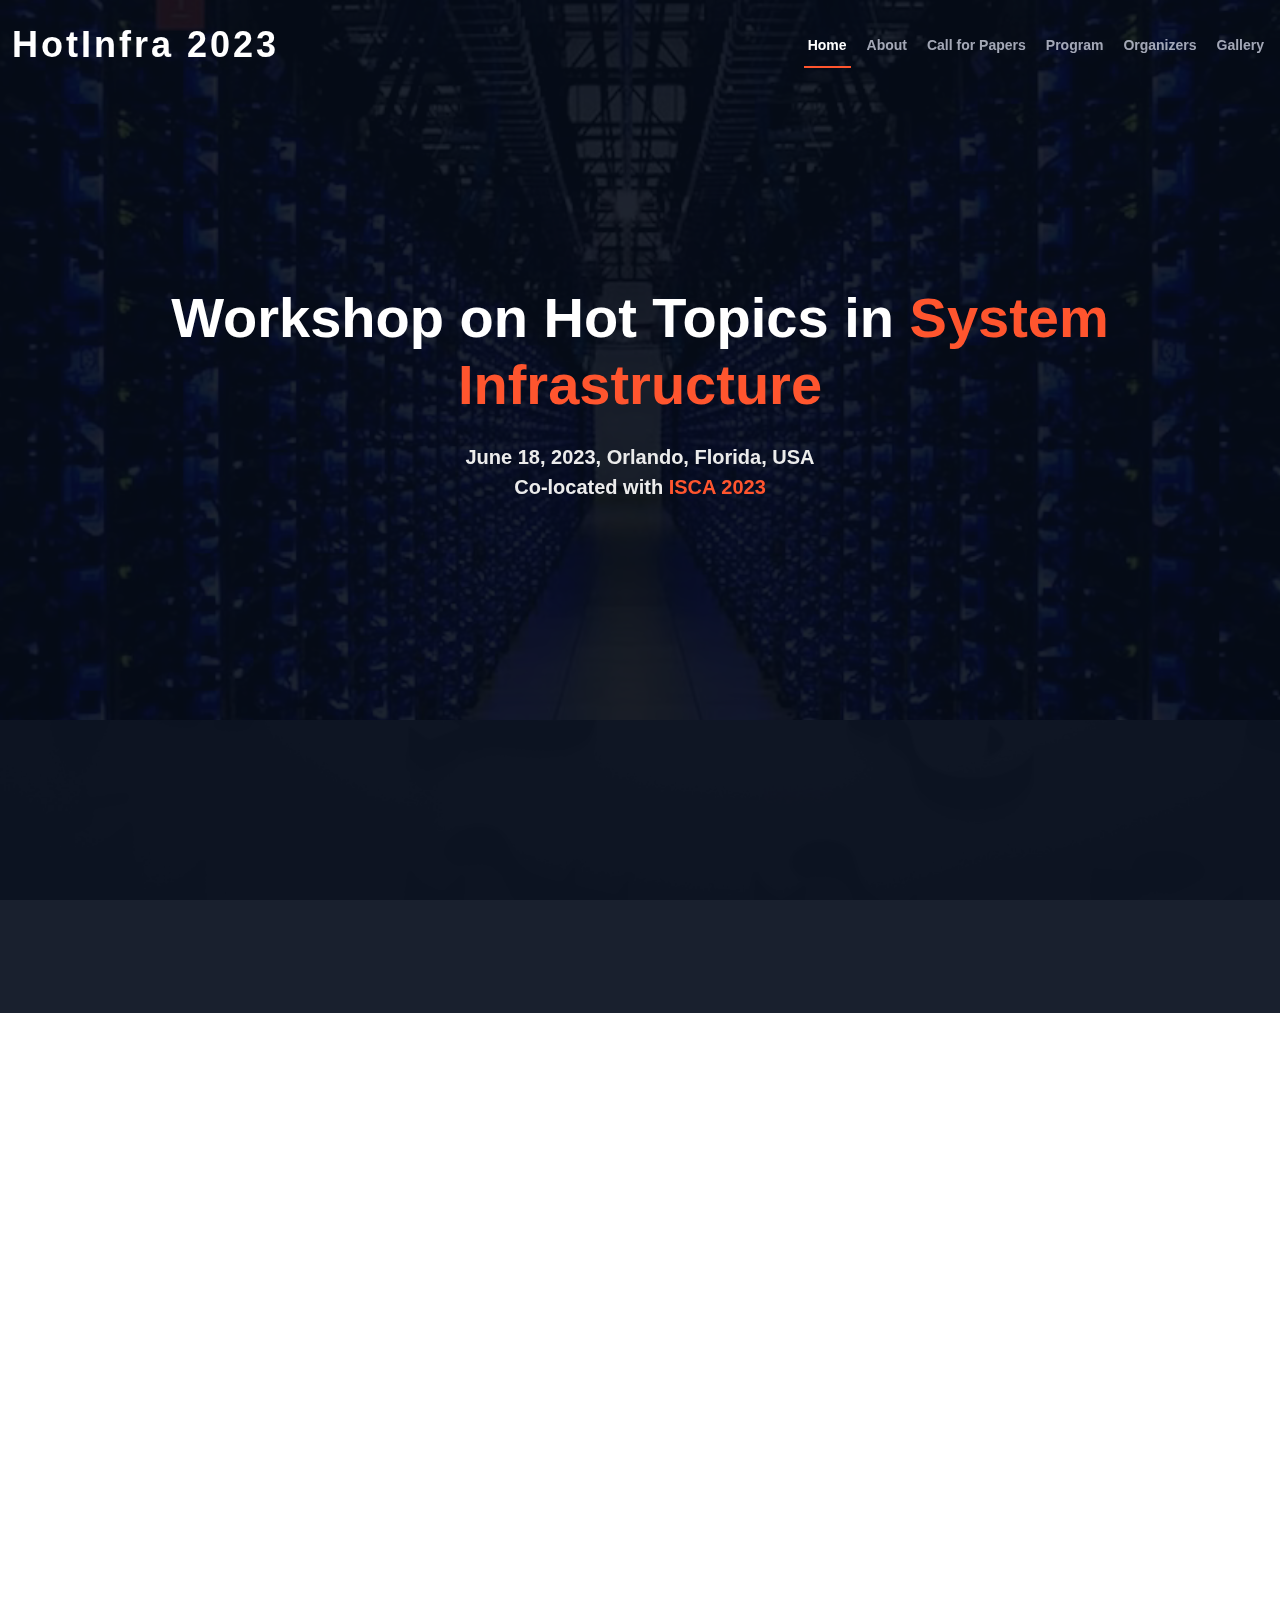
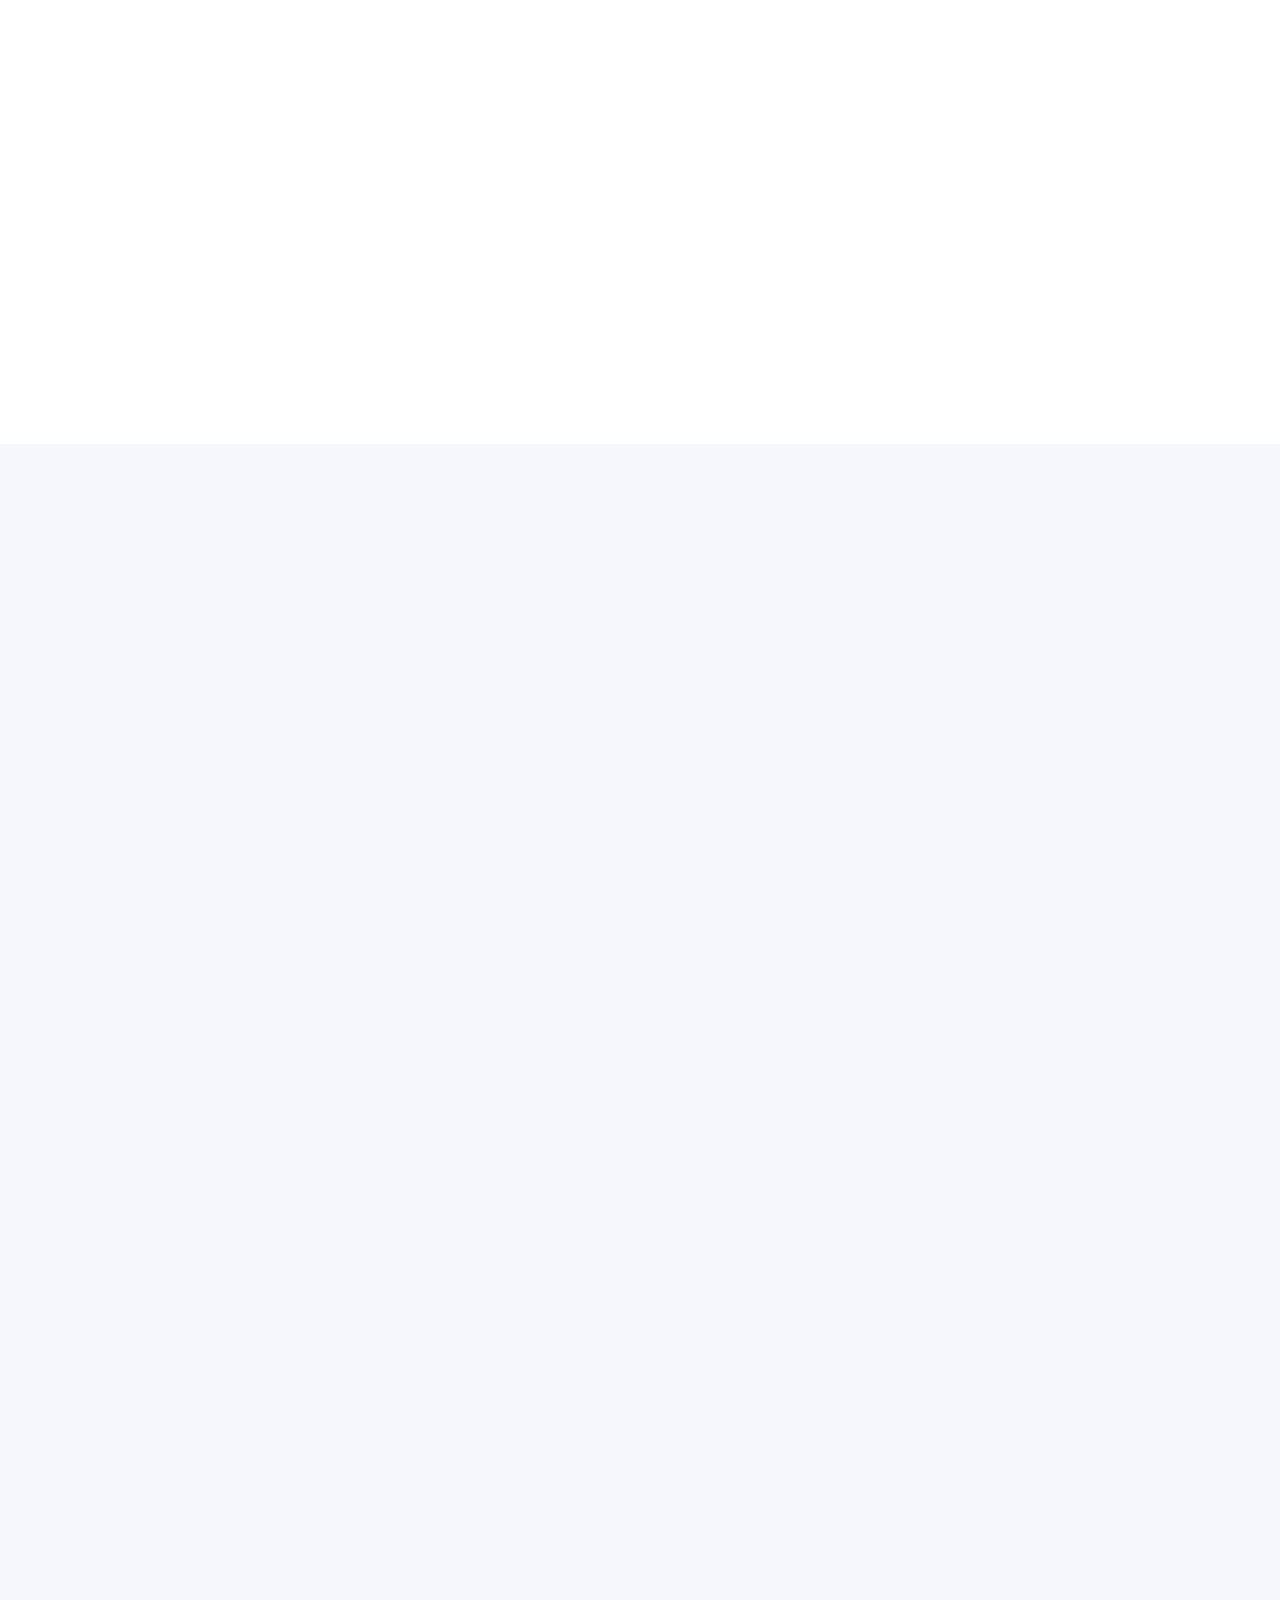
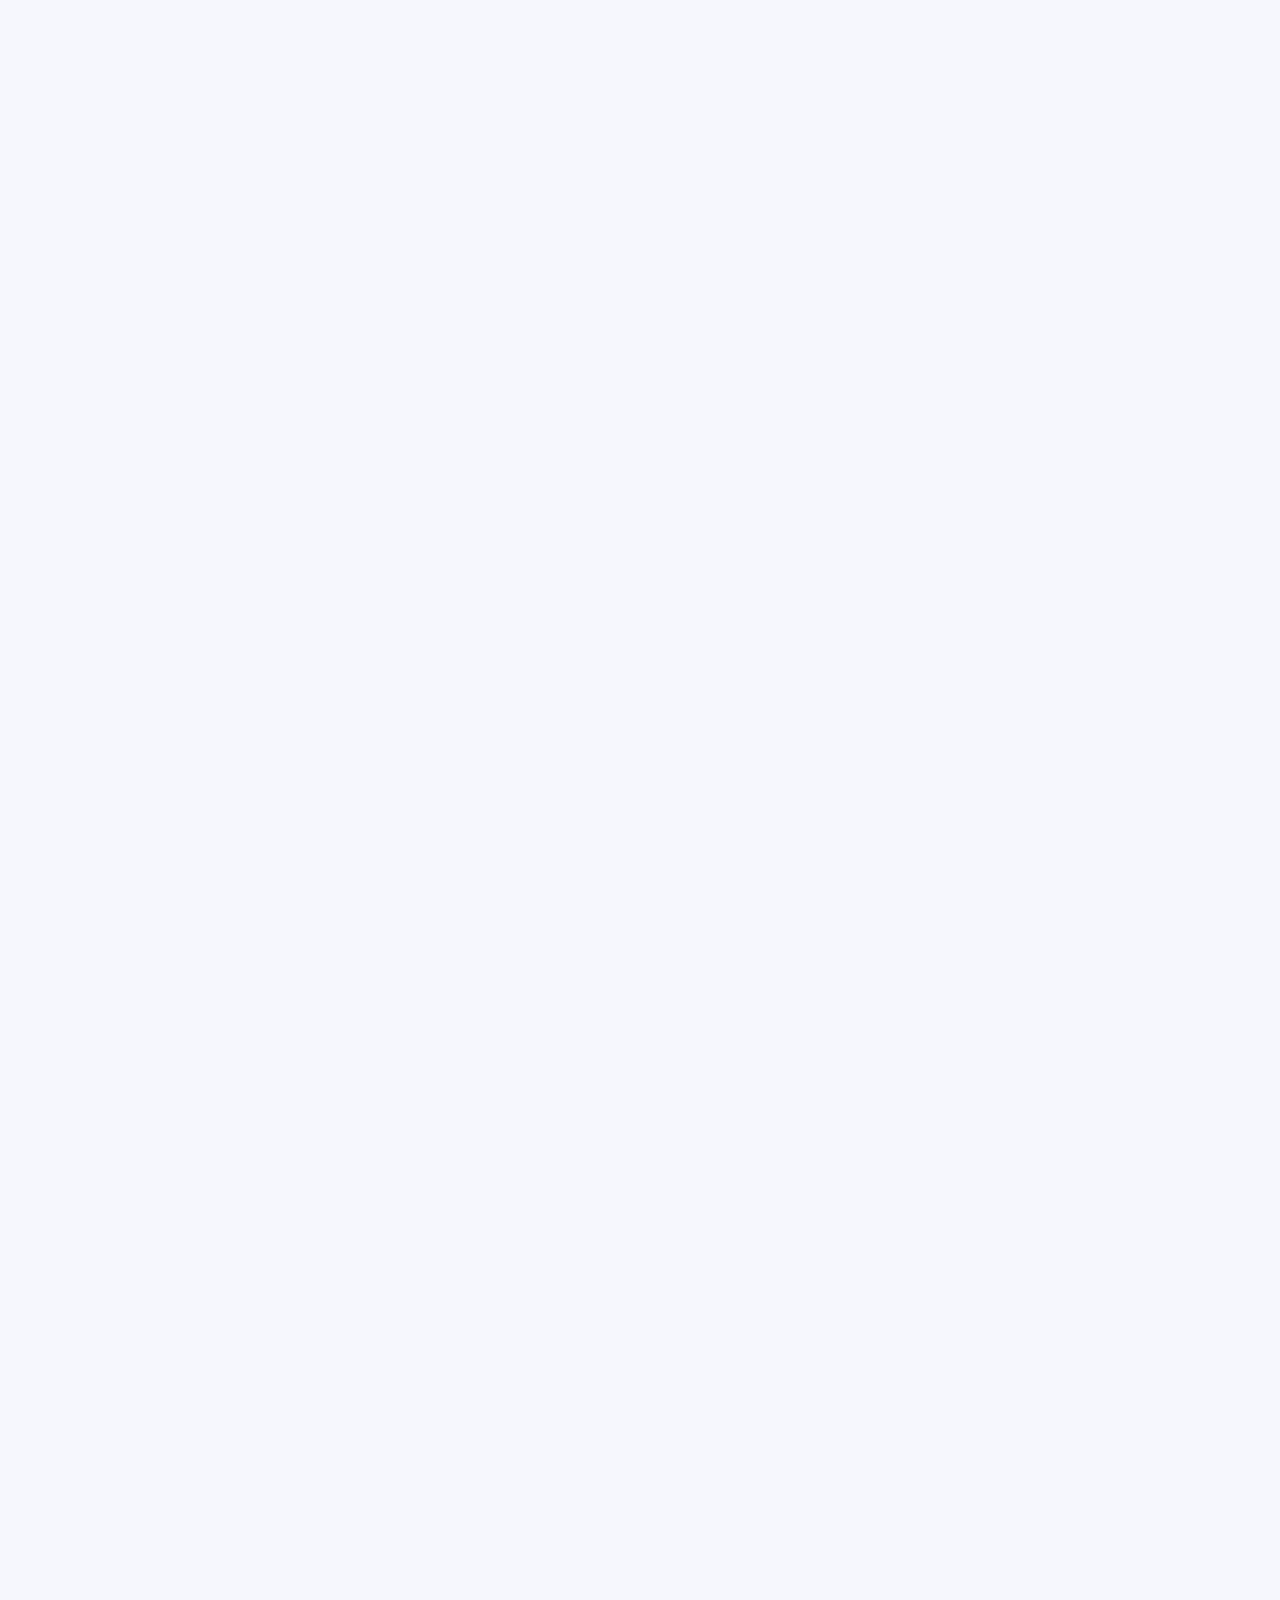
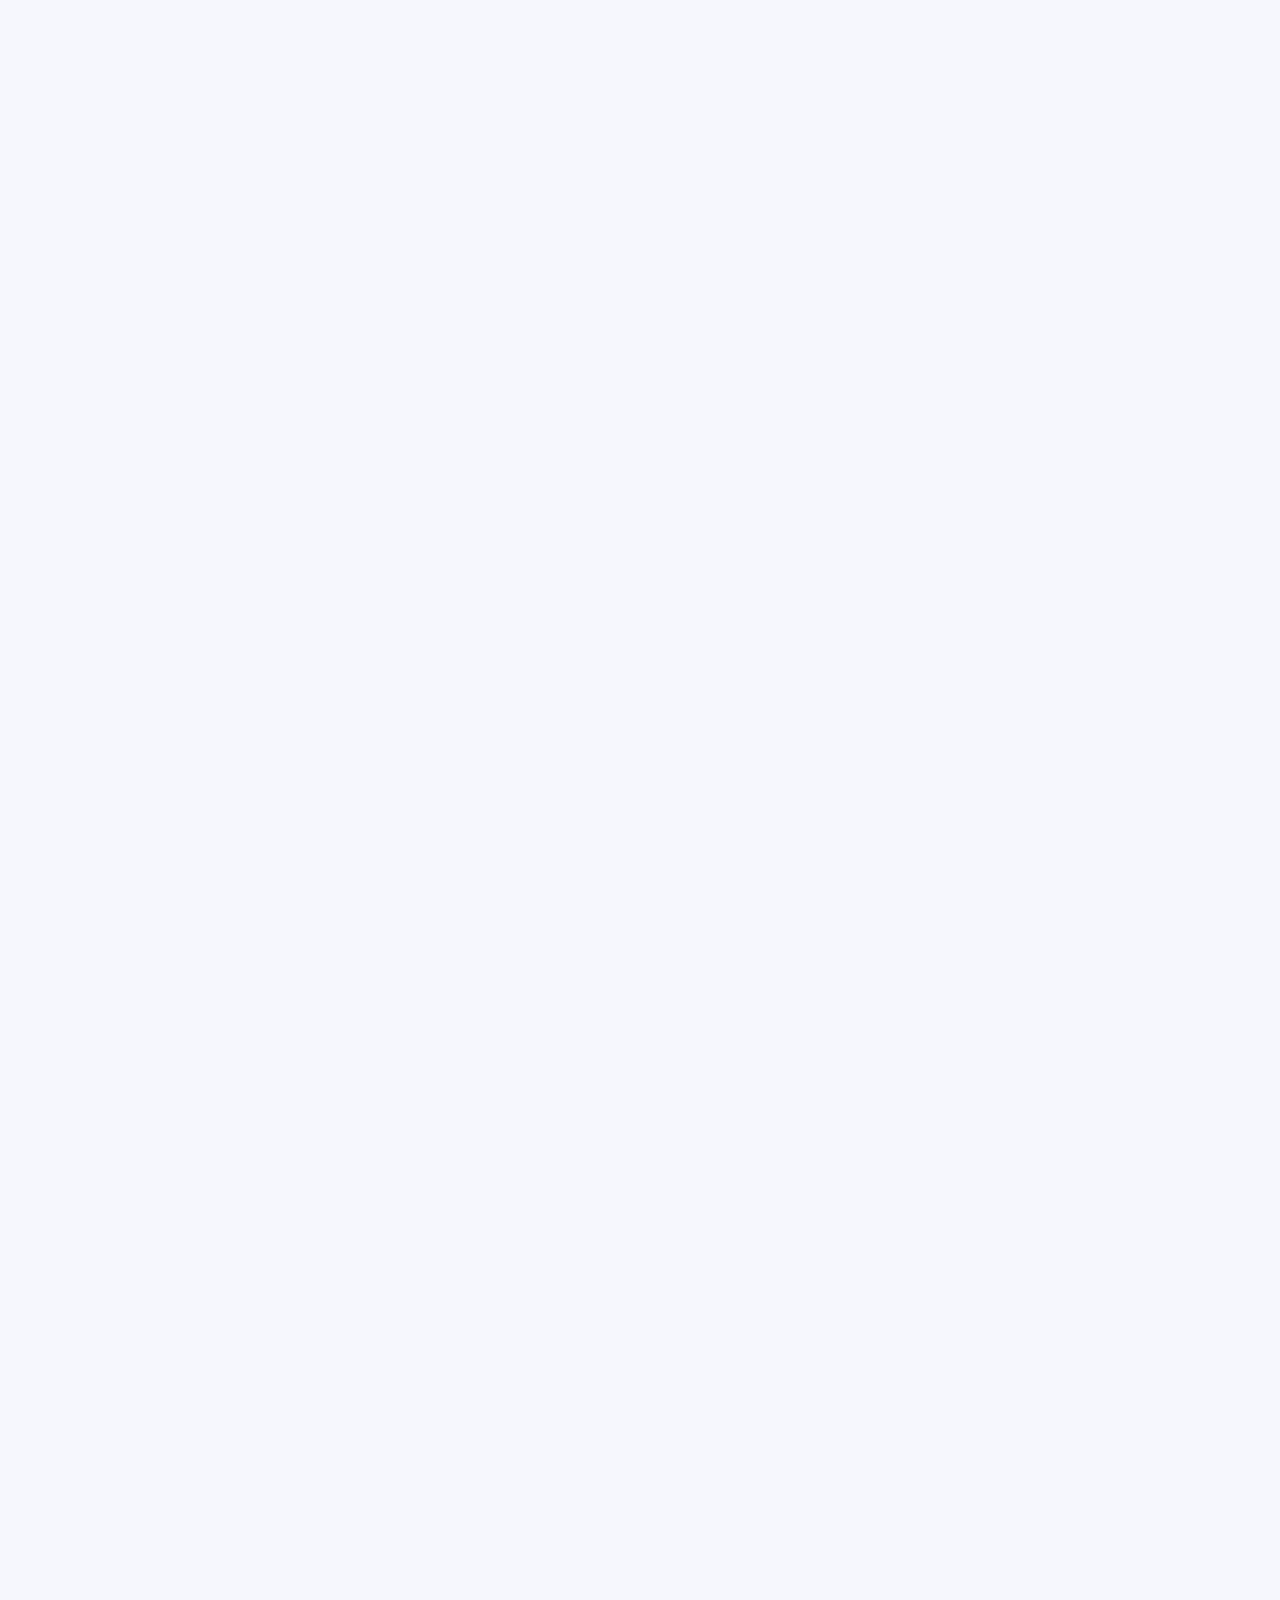
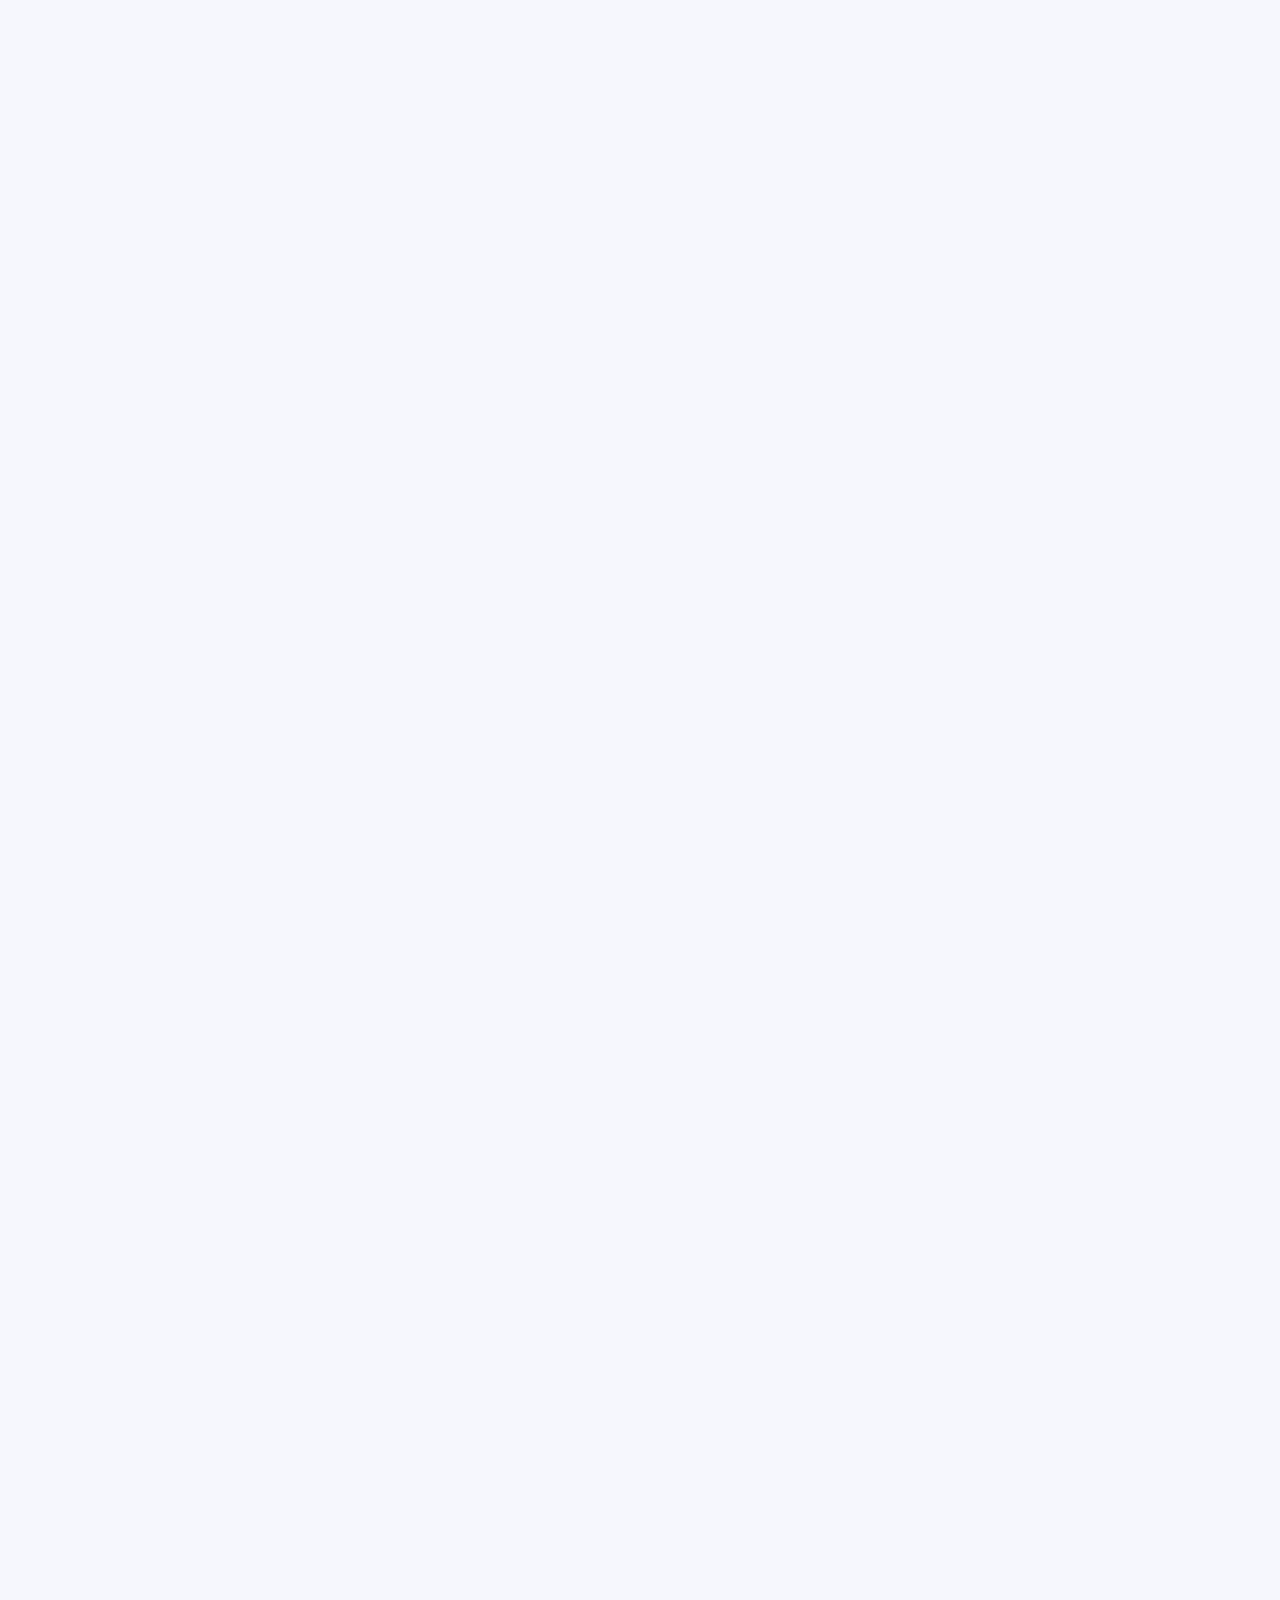
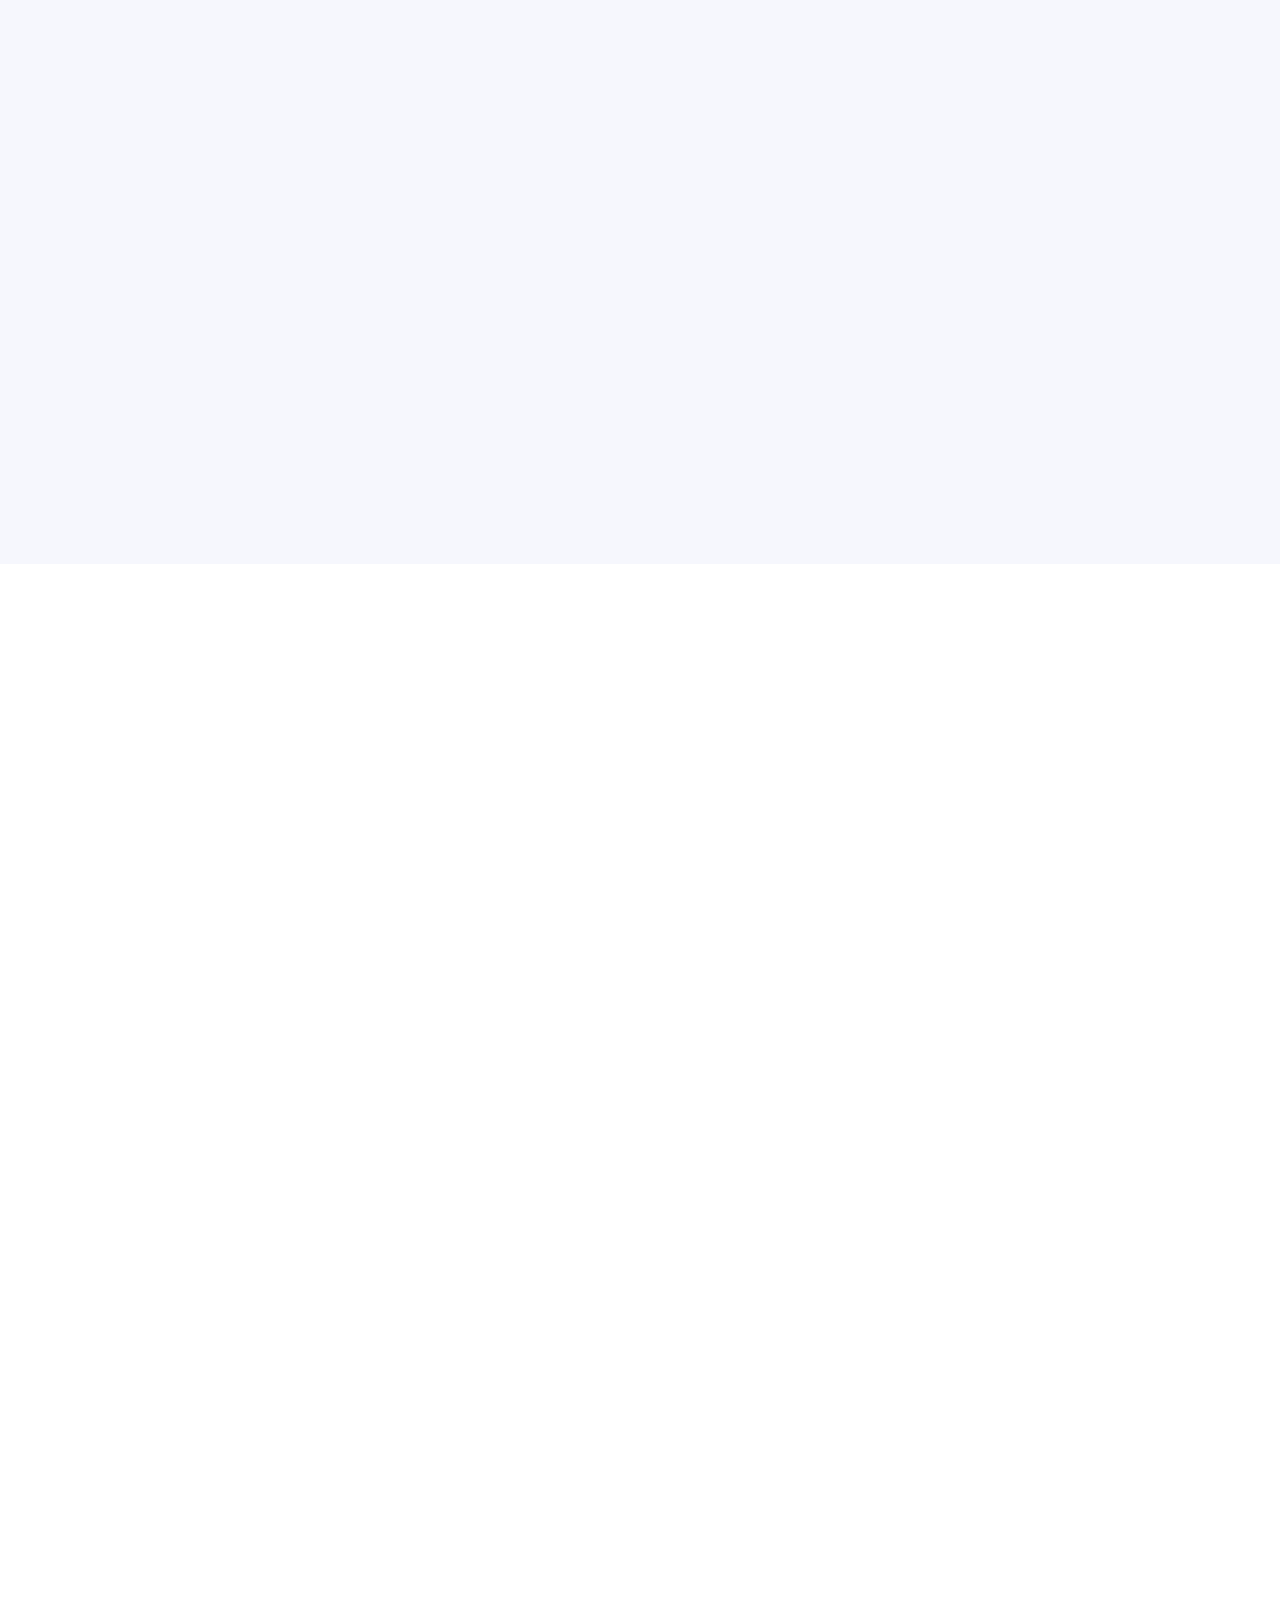
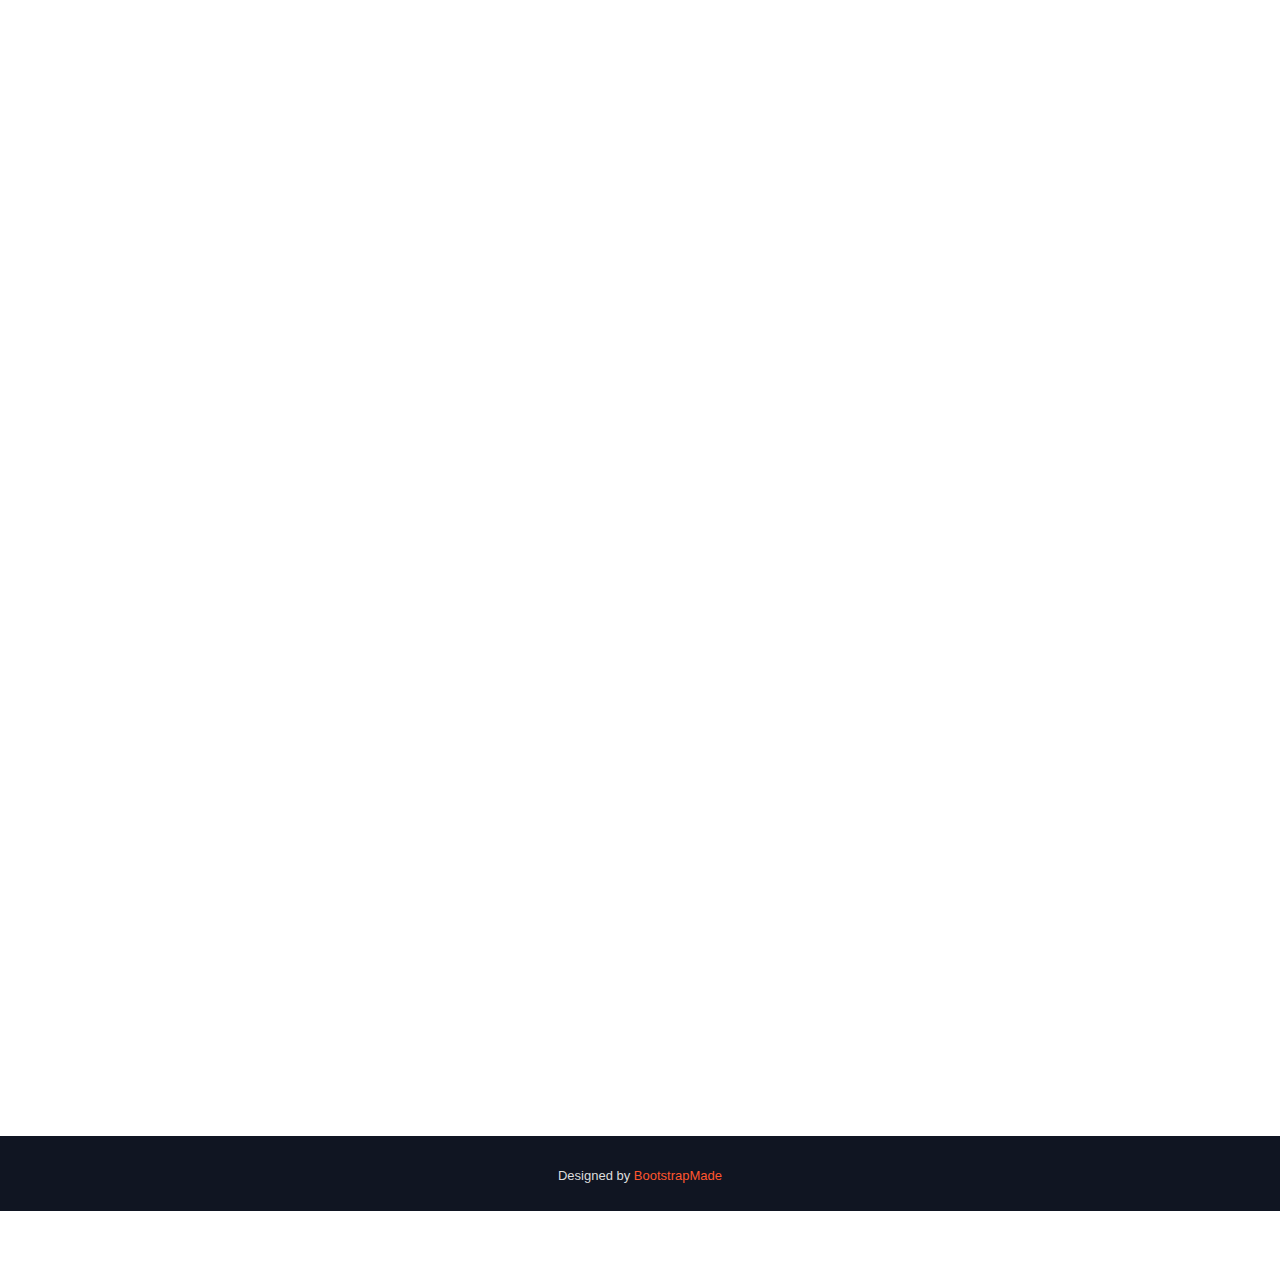
<file: index.html>
<!DOCTYPE html>
<html lang="en">

<head>
  <meta charset="utf-8">
  <meta content="width=device-width, initial-scale=1.0" name="viewport">

  <title>HotInfra 2023</title>
  <meta content="" name="description">
  <meta content="" name="keywords">

  <!-- Favicons -->
  <!-- <link href="assets/img/favicon.png" rel="icon">
  <link href="assets/img/apple-touch-icon.png" rel="apple-touch-icon"> -->

  <!-- Google Fonts -->
  <link href="https://fonts.googleapis.com/css?family=Open+Sans:300,300i,400,400i,700,700i|Raleway:300,400,500,700,800" rel="stylesheet">

  <!-- Vendor CSS Files -->
  <link href="assets/vendor/aos/aos.css" rel="stylesheet">
  <link href="assets/vendor/bootstrap/css/bootstrap.min.css" rel="stylesheet">
  <link href="assets/vendor/bootstrap-icons/bootstrap-icons.css" rel="stylesheet">
  <link href="assets/vendor/glightbox/css/glightbox.min.css" rel="stylesheet">
  <link href="assets/vendor/swiper/swiper-bundle.min.css" rel="stylesheet">

  <!-- Template Main CSS File -->
  <link href="assets/css/style.css" rel="stylesheet">

  <!-- =======================================================
  * Template Name: TheEvent - v4.7.0
  * Template URL: https://bootstrapmade.com/theevent-conference-event-bootstrap-template/
  * Author: BootstrapMade.com
  * License: https://bootstrapmade.com/license/
  ======================================================== -->
</head>

<!-- Google tag (gtag.js) -->
<script async src="https://www.googletagmanager.com/gtag/js?id=G-SPY2W54BB9"></script>
<script>
  window.dataLayer = window.dataLayer || [];
  function gtag(){dataLayer.push(arguments);}
  gtag('js', new Date());

  gtag('config', 'G-SPY2W54BB9');
</script>

<body>

  <!-- ======= Header ======= -->
  <header id="header" class="d-flex align-items-center ">
    <div class="container-fluid container-xxl d-flex align-items-center">

      <div id="logo" class="me-auto">
        <!-- Uncomment below if you prefer to use a text logo -->
        <h1><a href="index.html">HotInfra 2023</a></h1>
        <!-- <a href="index.html" class="scrollto"><img src="assets/img/logo.png" alt="" title=""></a> -->
      </div>

      <nav id="navbar" class="navbar order-last order-lg-0">
        <ul>
          <li><a class="nav-link scrollto active" href="#hero">Home</a></li>
          <li><a class="nav-link scrollto" href="#about">About</a></li>
          <li><a class="nav-link scrollto" href="#speakers">Call for Papers</a></li>
          <li><a class="nav-link scrollto" href="#schedule">Program</a></li>
          <li><a class="nav-link scrollto" href="#venue">Organizers</a></li>
          <!-- <li><a class="nav-link scrollto" href="#hotels">Hotels</a></li> -->
          <li><a class="nav-link" href="./gallery.html">Gallery</a></li>
          <!--<li><a class="nav-link scrollto" href="#supporters">Sponsors</a></li> -->
          <!-- <li class="dropdown"><a href="#"><span>Drop Down</span> <i class="bi bi-chevron-down"></i></a>
          <ul>
            <li><a href="#">Drop Down 1</a></li>
            <li class="dropdown"><a href="#"><span>Deep Drop Down</span> <i class="bi bi-chevron-right"></i></a>
              <ul>
                <li><a href="#">Deep Drop Down 1</a></li>
                <li><a href="#">Deep Drop Down 2</a></li>
                <li><a href="#">Deep Drop Down 3</a></li>
                <li><a href="#">Deep Drop Down 4</a></li>
                <li><a href="#">Deep Drop Down 5</a></li>
              </ul>
            </li>
            <li><a href="#">Drop Down 2</a></li>
            <li><a href="#">Drop Down 3</a></li>
            <li><a href="#">Drop Down 4</a></li>
          </ul>
        </li> -->
          <!-- <li><a class="nav-link scrollto" href="#footer">Contact</a></li> -->
        </ul>
        <i class="bi bi-list mobile-nav-toggle"></i>
      </nav><!-- .navbar -->
      <!-- <a class="buy-tickets scrollto" href="#buy-tickets">Buy Tickets</a> -->

    </div>
  </header><!-- End Header -->

  <!-- ======= Hero Section ======= -->
  <section id="hero">
    <div class="hero-container" data-aos="zoom-in" data-aos-delay="100">
      <h1 class="mb-4 pb-0">Workshop on Hot Topics in <span>System Infrastructure</span></h1>
      <p class="mb-4 pb-0">June 18, 2023, Orlando, Florida, USA 
      <br>Co-located with <a href="https://www.iscaconf.org/isca2023/">ISCA 2023</a></p>
      <!-- <a href="https://www.youtube.com/watch?v=jDDaplaOz7Q" class="glightbox play-btn mb-4"></a> -->
      <!-- <a href="#about" class="about-btn scrollto">More Details</a> -->
    </div>
  </section><!-- End Hero Section -->

  <main id="main">

    <!-- ======= About Section ======= -->
    <section id="about">
      <div class="container" data-aos="fade-up">
        <div class="row">
          <div class="col-lg-12">
            <h2>About</h2>
            <p>The Workshop on Hot Topics in System Infrastructure (HotInfra'23) provides a unique forum for
              cutting-edge research on system infrastructure and platforms. Researchers
              and engineers can share their recent research results and experiences and discuss new
              challenges and opportunities in building next-generation system infrastructures, such as AI
              infrastructure, software-defined data centers, and edge/cloud computing infrastructure. The
              topics span across the full system stack with a focus on the design and implementation of
              system infrastructures. Relevant topics include hardware architecture, operating systems,
              runtime systems, and emerging applications.</p>
          </div>
          <!-- <div class="col-lg-3">
            <h3>Where</h3>
            <p>
              Vancouver, Canada
              </br>
              (Colocated with <a href="https://asplos-conference.org/2023">ASPLOS 2023</a>)
            </p>
          </div>
          <div class="col-lg-3">
            <h3>When</h3>
            <p>Saturday, March 25th 2023 (TBD)</p>
          </div> -->
        </div>
      </div>
    </section><!-- End About Section -->

    <!-- ======= Speakers Section ======= -->
    <section id="speakers">
      <div class="container" data-aos="fade-up">
        <div class="section-header">
          <h2>Call for Papers</h2>
          <!-- <p>asdf asdf asdf</p> -->
        </div>

        <div class="row">
          <div class="col-lg-12">
              <!--<h2>Call for Papers</h2>-->
            <p>
              The HotInfra workshop is soliciting three types of paper submissions: <b>regular research papers</b>,
              <b>industry papers</b>, and <b>work-in-progress papers</b>: 
              <ol style="margin-top:-1.5em">
                  <li> 
                      The <b>regular research papers</b> may include studies that have been published
                  in top-tier systems and architecture conferences in the past year. We encourage
                  submissions that showcase new concepts and approaches for developing new and emerging
                  system infrastructures. 
                  </li>
                  <li>
                      The <b>industry papers</b> are encouraged to demonstrate the recent trends
                  and demands of real systems infrastructures from the industry and have insightful
                  discussions on the challenges and experiences of developing real system
                  infrastructures from industry perspectives. 
                  </li>
                  <li>
                      The <b>work-in-progress papers</b> are encouraged to have new and crazy ideas in building
                  future system infrastructure. We will favor submissions that have great potential to
                  inspire interesting discussions, so it is fine if the work has only an early version
                  of the system prototype.
                  </li>
              </ol>
            </p>
            <p>
              HotInfra'23 welcomes submissions on any topic related to system infrastructure and platforms.
              Specific areas include but are not limited to:
              <ul style="margin-top:-1.5em">
                <li>Systems architecture and hardware devices</li>
                <li>Operating systems and runtime systems support</li>
                <li>Resource management and task scheduling</li>
                <li>Empirical evaluation of real infrastructures</li>
                <li>Security and reliability within new infrastructures</li>
                <li>Energy efficiency and renewable energy supply</li>
                <li>Emerging applications and cloud services enabled</li>
                <li>Hardware virtualization</li>
                <li>System-building approaches</li>
              </ul>
            </p>
            <h4> Submission Guidelines </h4>
            <p style="margin-bottom:0.5em">
              HotInfra'23 submissions must be no longer than two double-column pages excluding references.
              All the accepted papers can be presented in the poster session by default. We will post
              presentation slides and accepted papers on the workshop website. There will be no formal
              proceedings. Therefore, the authors can extend and publish their work in other conferences and
              journals. The HotInfra'23 workshop will also invite talks from industry and academia.
            </p>
            <p> <b>Please submit your work <a href="https://hotinfra23.hotcrp.com/">here</a>.</b>
            </p>
          </div>


          <div class="col-lg-12">
            <h4>Important Dates</h4>
            <ul style="margin-top:-1em">
              <li>
                <b>Submission Deadline:</b> <s>May 5, 2023</s> <b>May 12, 2023</b>
              </li>
              <li>
                <b>Author Notifications:</b> May 29, 2023
              </li>
              <li>
                <b>Final Papers due:</b> June 9, 2023
              </li>
              <li>
                <b>Workshop:</b> June 18, 2023
              </li>
            </ul>
          </div>
        </div>
      </div>

    </section><!-- End Speakers Section -->

    <!-- ======= Schedule Section ======= -->
    <section id="schedule" class="section-with-bg">
      <div class="container" data-aos="fade-up">
        <div class="section-header">
          <h2>Workshop Program</h2>
          <p style="color: #0e1b4d; font-size: large;"><b>Location: Magnolia 14, <a style="color: #0e1b4d;" href="https://www.marriott.com/en-us/hotels/mcowc-orlando-world-center-marriott/overview/">Marriott World Center Orlando</a></b></p>
          <p>(All times are in EST)</p>
        </div>

        <!-- <ul class="nav nav-tabs" role="tablist" data-aos="fade-up" data-aos-delay="100">
          <li class="nav-item">
            <a class="nav-link active" href="#day-1" role="tab" data-bs-toggle="tab">Day 1</a>
          </li>
          <li class="nav-item">
            <a class="nav-link" href="#day-2" role="tab" data-bs-toggle="tab">Day 2</a>
          </li>
          <li class="nav-item">
            <a class="nav-link" href="#day-3" role="tab" data-bs-toggle="tab">Day 3</a>
          </li>
        </ul> -->

        <!-- <h3 class="sub-heading">Saturday, March 25th</h3> -->

        <!-- Remove "style=display:none" from div below to make it show -->
        <div class="tab-content row justify-content-center" data-aos="fade-up" data-aos-delay="200">

        
          <!-- Schdule Day 1 -->
          <div role="tabpanel" class="col-lg-12 tab-pane fade show active" id="day-1">

            <!-- <div class="row schedule-item">
              <div class="col-md-10">
                <h3><b>Saturday, June 17th</b></h3>
              </div>
            </div> -->

            <div class="row schedule-item">
              <div class="col-md-2"><time>7:30 AM - 9:00 AM</time></div>
              <div class="col-md-10">
                <h4>Continental Breakfast</h4>
              </div>
            </div>

            <div class="row schedule-item">
              <div class="col-md-2"><time>9:00 AM - 9:10 AM</time></div>
              <div class="col-md-10">
                <h4>Opening Remark</h4>
                <div class="slides-link">
                  <a href="./slides/HotInfra23-Opening.pdf"><i title="Slides" class="bi bi-file-slides"></i> Slides</a>
                </div>
              </div>
            </div>

            <div class="row schedule-item">
              <div class="col-md-2"><time>9:10 AM - 10:20 AM</time></div>
              <div class="col-md-10" style="margin-bottom: 15px;">
                <h4>Keynote Talk</h4>
                <h4 class="keynote-title">A 6-word story on the future of Infrastructure: AI-driven, Software-defined, Uncomfortably Exciting</h4>
                <p class="speaker-name"><a href="https://www.parthasarathys.com/">Parthasarathy Ranganathan</a> (Google)</p>
                <br>
                <div class="speaker"><img src="assets/img/speakers/partha_photo.png" alt="Parthasarathy Ranganathan"></div>
                <p>
                  <b>Abstract</b>
                  <br>
                  We are at an interesting inflection point in the design of computing systems. On one hand, demand for computing is accelerating at phenomenal rates, powered by the AI revolution and ever deeper processing on larger volumes of data, and amplified by smart edge devices and cloud computing. On the other hand, Moore’s law is slowing down. This is challenging traditional assumptions around cheaper and more energy-efficient systems every generation, and leading to a significant supply-demand gap for future computing systems.  In this talk, we discuss how this current computing landscape motivates a significant rethinking of how we design future infrastructure. We present two broad themes around (1) efficient systems design through custom silicon accelerators and (2) efficient systems utilization through software-defined infrastructure. We will summarize our experience in these areas, and discuss key learnings and future opportunities for innovation. Looking ahead, we will highlight some additional grand challenges and opportunities for the community, specifically touching on key themes around agility, modularity, reliability, and sustainability, as well as the disruptive potential of cloud computing, and the opportunities beyond compute, around storage.
                </p>
                <hr>
                <p>
                  <b>Bio</b>
                  <br>
                  Parthasarathy (Partha) Ranganathan is currently a VP, technical Fellow at Google where he is the area technical lead for hardware and datacenters, designing systems at scale. Prior to this, he was a HP Fellow and Chief Technologist at Hewlett Packard Labs where he led their research on systems and data centers.  Partha has worked on several interdisciplinary systems projects with broad impact on both academia and industry, including widely-used innovations in energy-aware user interfaces, heterogeneous multi-cores, power-efficient servers, accelerators, and disaggregated and data-centric data centers. He has published extensively (including being the co-author on the popular "Datacenter as a Computer" textbook), is a co-inventor on more than 100 patents, and has been recognized with numerous awards. He has been named a top-15 enterprise technology rock star by Business Insider, one of the top 35 young innovators in the world by MIT Tech Review, and is a recipient of the ACM SIGARCH Maurice Wilkes award, Rice University's Outstanding Young Engineering Alumni award, and the IIT Madras distinguished alumni award. He is also a Fellow of the IEEE and ACM, and is currently on the board of directors for OpenCompute.
                </p>
              </div>
            </div>

            <div class="row schedule-item">
              <div class="col-md-2"><time>10:20 AM - 11:10 AM</time></div>
              <div class="col-md-10">
                <h4>Session 1: AI Infrastructure: How Does It Look Like in the Future</h4>
                <p class="session-chair">Session Chair: Jian Huang (UIUC)</p>
                <ul>
                  <li>
                    <div style="display: block; clear: both;">
                      &nbsp;
                      <div class="paper-title">To virtualize or not to virtualize AI Infrastructure: A perspective</div>
                      <div class="paper-metadata">
                        <a href="./papers/hotinfra23-paper16.pdf"><i title="Paper" class="bi bi-file-earmark-text"></i></a>
                      </div>
                    </div>
                    <div class="paper-authors">Seetharami Seelam, Apoorve Mohan, Ming-Hung Chen, IHsin Chung (IBM Research)</div>
                    <div class="abstract">
                      <p>
                        <b>Abstract:</b> Modern data-driven applications (such as AI training, Inference) are powered by Artificial Intelligence (AI) infrastructure. AI infrastructure is often available as bare-metal machines (BMs) in on-premise clusters but as virtual machines (VMs) in most public clouds. Why is this dichotomy of BMs on-prem and VMs in public clouds? What would it take to deploy VMs on AI Systems while delivering baremetal-equivalent performance? We will answer these questions based on experiences building and operationalizing a large-scale AI system called Vela in IBM Cloud. Vela is built on open-source Linux KVM and QEMU technologies where we are able to deliver near-baremetal (within 5% of BM) performance inside VMs. VM-based AI infrastructure not only affords BM performance but also provides cloud characteristics such as elasticity and flexibility in infrastructure management.
                      </p>
                    </div>
                  </li>
                  <li>
                    <div style="display: block; clear: both;">
                      &nbsp;
                      <div class="paper-title">Hardware-Assisted Virtualization for Neural Processing Units</div>
                      <div class="paper-metadata">
                        <a href="./papers/hotinfra23-paper15.pdf"><i title="Paper" class="bi bi-file-earmark-text"></i></a>
                      </div>
                    </div>
                    <div class="paper-authors">Yuqi Xue, Yiqi Liu (UIUC); Lifeng Nai (Google); Jian Huang (UIUC)</div>
                    <div class="abstract">
                      <p>
                        <b>Abstract:</b> Modern cloud platforms have deployed neural processing units (NPUs) to meet the increasing demand for machine learning (ML) services. However, the current way of using NPUs in cloud platforms suffers from either low resource utilization or poor isolation between multi-tenant application services due to the lack of system virtualization support for fine-grained resource sharing.
                      </p>
                      <p>
                        In this paper, we investigate the system virtualization techniques for NPUs across the entire hardware and software stack. In the hardware stack, we design a hardware-assisted multi-tenant NPU for fine-grained resource sharing and isolation. It employs an operator scheduler on the NPU core to enable concurrent operator executions and flexible priority-based resource scheduling. In the software stack, we propose a flexible vNPU abstraction. We leverage this abstraction to design the vNPU allocation, mapping, and scheduling policies to maximize resource utilization while guaranteeing both performance and security isolation for vNPU instances at runtime.
                      </p>
                    </div>
                  </li>
                  <li>
                    <div style="display: block; clear: both;">
                      &nbsp;
                      <div class="paper-title">General-purpose processing on AI/ML accelerators</div>
                      <div class="paper-metadata">
                        <a href="./papers/hotinfra23-paper24.pdf"><i title="Paper" class="bi bi-file-earmark-text"></i></a>
                      </div>
                    </div>
                    <div class="paper-authors">Yunan Zhang, Yu-Ching Hu, Hung-Wei Tseng (University of California, Riverside)</div>
                    <div class="abstract">
                      <p>
                        <b>Abstract:</b> The emergence of novel hardware accelerators has powered the tremendous growth of machine learning in recent years. These accelerators deliver incomparable performance gains in processing high-volume matrix operators, particularly matrix multiplication, a core component of neural network training and inference.
                      </p>
                      <p>
                        In this work, we explored the direction of using AI/ML accelerators for applications beyond AI/ML. We first examine opportunities of accelerating database systems using NVIDIA's Tensor Core Units (TCUs). We present TCUDB, a TCU-accelerated query engine processing a set of query operators including natural joins and group-by aggregates as matrix operators within TCUs. Matrix multiplication was considered inefficient in the past; however, this strategy has remained largely unexplored in conventional GPU-based databases, which primarily rely on vector or scalar processing. We demonstrate the significant performance gain of TCUDB in a range of real-world applications including entity matching, graph query processing, and matrix-based data analytics. TCUDB achieves up to 288x speedup compared to a baseline GPU-based query engine.
                      </p>
                      <p>
                        We then extended AI/ML accelerators with more operations in support of more workloads. We propose SIMD<sup>2</sup>, a new programming paradigm to support generalized matrix operations with a semiring-like structure. SIMD<sup>2</sup> instructions accelerate eight more types of matrix operations, in addition to matrix multiplications. Since SIMD<sup>2</sup> instructions resemble a matrix-multiplication instruction, we are able to build SIMD<sup>2</sup> architecture on top of any MXU architecture with minimal modifications. SIMD<sup>2</sup> provides up to 38.59x speedup and more than 10.63x on average over optimized CUDA programs, with only 5% of full-chip area overhead.
                      </p>
                    </div>
                  </li>
                </ul>
              </div>
            </div>

            <div class="row schedule-item">
              <div class="col-md-2"><time>11:10 AM - 11:30 AM</time></div>
              <div class="col-md-10">
                <h4>Break</h4>
              </div>
            </div>

            <div class="row schedule-item">
              <div class="col-md-2"><time>11:30 AM - 12:20 PM</time></div>
              <div class="col-md-10">
                <h4>Session 2: Memory, Memory, Memory!</h4>
                <p class="session-chair">Session Chair: Dimitrios Skarlatos (CMU)</p>
                <ul>
                  <li>
                    <div style="display: block; clear: both;">
                      &nbsp;
                      <div class="paper-title">Exploring Memory Expansion Designs for Training Mixture-of-Experts Models</div>
                      <div class="paper-metadata">
                        <a href="./papers/hotinfra23-paper4.pdf"><i title="Paper" class="bi bi-file-earmark-text"></i></a>
                      </div>
                    </div>
                    <div class="paper-authors">Taekyung Heo (Georgia Institute of Technology); Saeed Rashidi (Hewlett Packard Enterprise); Changhai Man, Divya Kiran Kadiyala, William Won (Georgia Institute of Technology); Sudarshan Srinivasan, Midhilesh Elavazhagan, Madhu Kumar (Intel); Alexandros Daglis, Tushar Krishna (Georgia Institute of Technology)</div>
                    <div class="abstract">
                      <p>
                        <b>Abstract:</b> Machine learning (ML) has achieved impressive success in a variety of field. It is widely recognized that increasing model parameters can enhance ML model capabilities. As a result, the sizes of ML models have grown exponentially in recent years. However, this expansion in model parameters introduces computational and memory-related challenges. Mixture-of-Experts (MoE) has emerged as a potential solution to mitigate computational costs. In traditional dense models, the computational cost increases linearly with the model size since all parameters are involved in the training process. MoE models differ from traditional dense models as they partition and selectively activate a subset of parameters, resulting in improved model quality without substantially increasing computational costs. However, MoE models require additional memory capacity, leading to the adoption of high-capacity, expensive HBM for quick off-GPU memory access. As GPU memory has not scaled proportionately, it has given rise to the challenge known as the GPU memory wall. Memory expansion techniques can help overcome the GPU memory wall challenge by enabling GPUs to access remote memory. Although memory expansion has been studied for decades, it has not been explored in the context of training MoE models. This study aims to investigate a range of memory expansion design options, with the goal of optimizing both performance and performance per cost for training 1 Trillion parameter MoE models.
                      </p>
                    </div>
                  </li>
                  <li>
                    <div style="display: block; clear: both;">
                      &nbsp;
                      <div class="paper-title">Memory Disaggregation: Open Challenges in the Era of CXL</div>
                      <div class="paper-metadata">
                        <a href="./papers/hotinfra23-paper12.pdf"><i title="Paper" class="bi bi-file-earmark-text"></i></a>
                      </div>
                    </div>
                    <div class="paper-authors">Hasan Al Maruf, Mosharaf Chowdhury (University of Michigan)</div>
                    <div class="abstract">
                      <p>
                        <b>Abstract:</b> Compute and memory are tightly coupled within traditional datacenter servers. Large-scale datacenter operators have identified this coupling as a root cause behind fleet-wide resource underutilization and increasing Total Cost of Ownership (TCO). With the advent of ultra-fast networks and cache-coherent interfaces, memory disaggregation has emerged as a potential solution, whereby applications can leverage available memory even outside server boundaries. In this paper, we discuss some open challenges from a software perspective toward building next-generation memory disaggregation systems leveraging emerging cache-coherent interconnects.
                      </p>
                    </div>
                  </li>
                  <li>
                    <div style="display: block; clear: both;">
                      &nbsp;
                      <div class="paper-title">On the Discontinuation of Persistent Memory: Looking Back to Look Forward</div>
                      <div class="paper-metadata">
                        <a href="./papers/hotinfra23-paper9.pdf"><i title="Paper" class="bi bi-file-earmark-text"></i></a>
                      </div>
                    </div>
                    <div class="paper-authors">Tianxi Li (The Ohio State University); Yang Wang (Meta / The Ohio State University); Xiaoyi Lu (University of California, Merced)</div>
                    <div class="abstract">
                      <p>
                        <b>Abstract:</b> With Intel's announcement to discontinue its Optane DC Persistent Memory (DCPMM) in July 2022, it's time to learn from our existing experience and look to its future. In this paper, we have 1) carried out a survey of public reports from organizations to understand how they utilize DCPMM; 2) measured the performance of the DCPMM 200 series to understand whether it could have saved the product; and 3) discussed with corresponding developers in major IT companies. Based on such information, we argue the memory mode of DCPMM is worth more attention and it is necessary to study the sweet spots for persistent memory before heavy investment.
                      </p>
                    </div>
                  </li>
                </ul>
              </div>
            </div>

            <div class="row schedule-item">
              <div class="col-md-2"><time>12:30 PM - 2:00 PM</time></div>
              <div class="col-md-10">
                <h4>Lunch</h4>
              </div>
            </div>

            <div class="row schedule-item">
              <div class="col-md-2"><time>2:00 PM - 3:10 PM</time></div>
              <div class="col-md-10" style="margin-bottom: 15px;">
                <h4>Keynote Talk</h4>
                <h4 class="keynote-title">What's Hot? Post-Moore Datacenter Architecture</h4>
                <p class="speaker-name"><a href="https://people.epfl.ch/babak.falsafi">Babak Falsafi</a> (EPFL)</p>
                <br>
                <div class="speaker"><img src="assets/img/speakers/babak.jpg" alt="Babak Falsafi"></div>
                <p>
                  <b>Abstract</b>
                  <br>
                  Datacenters are the pillars of a digital economy and modern-day global IT services. The building blocks for today's datacenters are cost-effective volume servers that find their roots in the basic hardware and OS organization of the desktops of 90s with a fundamental mismatch with datacenter workloads and services. Meanwhile, there are many technological trends (e.g., slowdown in Moore's Law), application trends (e.g., rapid adoption of AI) and societal challenges (e.g., climate impact of computing) that dictate innovation in datacenter design from algorithms to housing infrastructure. Post-Moore datacenters are hot because of both their trajectory to consume (and dissipate) unprecedented levels of energy and the many hot research avenues to pursue for an infrastructure whose building blocks belong to the 90s. In this talk, I will motivate and go over these research avenues.
                </p>
                <hr>
                <p>
                  <b>Bio</b>
                  <br>
                  Babak is a Professor and the founding director of EcoCloud at EPFL. His contributions to computer systems include the first NUMA multiprocessors built by Sun Microsystems (WildFire/WildCat), memory streaming integrated in IBM BlueGene (temporal) and ARM cores (spatial), and performance evaluation methodologies in use by AMD, HP and Google PerfKit. He has shown that memory consistency models are neither necessary nor sufficient to achieve high performance in servers. These results led to fence speculation in modern CPUs. His work on workload-optimized server processors laid the foundation for the first generation of Cavium ARM server CPUs, ThunderX. He is a recipient of an Alfred P. Sloan Research Fellowship, and a fellow of ACM and IEEE.
                </p>
              </div>
            </div>

            <div class="row schedule-item">
              <div class="col-md-2"><time>3:10 PM - 4:00 PM</time></div>
              <div class="col-md-10">
                <h4>Session 3: System Efficiency: The Classic Never Dies</h4>
                <p class="session-chair">Session Chair: Jian Huang (UIUC)</p>
                <ul>
                  <li>
                    <div style="display: block; clear: both;">
                      &nbsp;
                      <div class="paper-title">Giving Old Servers New Life at Hyperscale</div>
                      <div class="paper-metadata">
                        <a href="./papers/hotinfra23-paper3.pdf"><i title="Paper" class="bi bi-file-earmark-text"></i></a>
                      </div>
                    </div>
                    <div class="paper-authors">Jaylen Wang (Carnegie Mellon University); Udit Gupta (Cornell University); Akshitha Sriraman (Carnegie Mellon University / Google)</div>
                    <div class="abstract">
                      <p>
                        <b>Abstract:</b> To address the threat of climate change, new methods are needed to reduce the significant and increasing carbon emissions of datacenter computing systems. Minimizing hardware waste is crucial to achieve carbon reductions, as previous research has shown that up to 50% of datacenter emissions are "embodied" emissions resulting from the manufacturing and transport of server hardware. This study takes a first step in understanding how older hardware can be reused in a datacenter setting while preserving end-to-end service performance. We perform the first set of experiments to analyze the end-to-end and per-microservice performance of a datacenter application on two different server types and generations. The results of our experiments identify specific operating regions where older hardware does not degrade application performance. Our work motivates a scheduling system that exploit microservices' behavior on certain hardware generations to prevent environmentally costly server refreshes and hardware waste.
                      </p>
                    </div>
                  </li>
                  <li>
                    <div style="display: block; clear: both;">
                      &nbsp;
                      <div class="paper-title">Sidecars on the Central Lane: Impact of Network Proxies on Microservices</div>
                      <div class="paper-metadata">
                        <a href="./papers/hotinfra23-paper7.pdf"><i title="Paper" class="bi bi-file-earmark-text"></i></a>
                      </div>
                    </div>
                    <div class="paper-authors">Prateek Sahu, Shijia Wei, Lucy Zheng, Marco Bueso (University of Texas at Austin); Neeraja J. Yadwadkar (University of Texas at Austin, VMware Research); Mohit Tiwari (University of Texas at Austin)</div>
                    <div class="abstract">
                      <p>
                        <b>Abstract:</b> Cloud applications are increasingly moving away from their traditional monolithic nature and are adopting the structure of complex loosely-coupled microservices. Service meshes are widely used for implementing microservices applications mainly because they provide a modular architecture for modern applications by separating operational features from application business logic. Sidecar proxies in service meshes enable this modularity by applying security, networking, and monitoring policies on the traffic to and from services. To implement these policies, sidecars often execute complex chains of logic that vary across associated applications and end up unevenly impacting the performance of the overall application. Lack of understanding of how the sidecars impact the performance of microservice-based applications stands in the way of building performant and resource-efficient applications. To this end, we bring sidecar proxies in focus and argue that we need to deeply study their impact on the system performance and resource utilization. We identify and describe challenges in characterizing sidecars, namely the need for microarchitectural metrics and comprehensive methodologies, and discuss research directions where such characterization will help in building efficient service mesh infrastructure for microservice applications.
                      </p>
                    </div>
                  </li>
                  <li>
                    <div style="display: block; clear: both;">
                      &nbsp;
                      <div class="paper-title">128-bit Addresses for the Masses (of Memory and Devices)</div>
                      <div class="paper-metadata">
                        <a href="./papers/hotinfra23-paper13.pdf"><i title="Paper" class="bi bi-file-earmark-text"></i></a>
                      </div>
                    </div>
                    <div class="paper-authors">Mathieu Bacou, Adam Chader (Télécom SudParis); Chandana Deshpande (Grenoble INP); Christian Fabre, César Fuguet (CEA List); Pierre Michaud (Inria); Arthur Perais (CNRS); Frédéric Pétrot (Grenoble INP); Gaël Thomas (Télécom SudParis); Eduardo Tomasi (CEA List)</div>
                    <div class="abstract">
                      <p>
                        <b>Abstract:</b> The ever growing storage and memory needs in computer infrastructures makes 128-bit addresses a possible long-term solution to access vast swaths of data uniformly. In this abstract, we give our thoughts regarding what this would entail from a hardware/software perspective.
                      </p>
                    </div>
                  </li>
                </ul>
              </div>
            </div>

            <div class="row schedule-item">
              <div class="col-md-2"><time>4:00 PM - 4:20 PM</time></div>
              <div class="col-md-10">
                <h4>Break</h4>
              </div>
            </div>

            <div class="row schedule-item">
              <div class="col-md-2"><time>4:20 PM - 5:10 PM</time></div>
              <div class="col-md-10">
                <h4>Session 4: New Infrastructure New Future</h4>
                <p class="session-chair">Session Chair: Muhammad Shahbaz (Purdue University)</p>
                <ul>
                  <li>
                    <div style="display: block; clear: both;">
                      &nbsp;
                      <div class="paper-title">Building Next-Generation Software-Defined Data Centers with Network-Storage Co-Design</div>
                      <div class="paper-metadata">
                        <a href="./papers/hotinfra23-paper8.pdf"><i title="Paper" class="bi bi-file-earmark-text"></i></a>
                      </div>
                    </div>
                    <div class="paper-authors">Benjamin Reidys, Jian Huang (UIUC)</div>
                    <div class="abstract">
                      <p>
                        <b>Abstract:</b> Software-defined networking (SDN) and software-defined flash (SDF) have been becoming the backbone of modern data centers. They are managed separately to handle I/O requests. At first glance, this is a reasonable design by following the rack-scale hierarchical design principles. But it suffers from suboptimal end-to-end performance, due to the lack of coordination between SDN and SDF.
                      </p>
                      <p>
                        In this paper, we take an initial effort towards building the next-generation software-defined data center by co-designing the SDN and SDF stacks. We redefine the functions of their control plane and data plane, and split them up with a new architecture named NetFlash. NetFlash has three major components: (1) coordinated I/O scheduling, to coordinate the effort of I/O scheduling across the network and storage stack achieve predictable end-to-end performance; (2) coordinated garbage collection (GC), to coordinate the GC across the SSDs in a rack to minimize their impact on incoming I/O requests; (3) rack-scale wear leveling, which enables global wear leveling among SSDs in a rack by periodically swapping data, for achieving improved device lifetime for the rack.
                      </p>
                    </div>
                  </li>
                  <li>
                    <div style="display: block; clear: both;">
                      &nbsp;
                      <div class="paper-title">Don't Let Your LEO Edge Fade at Night</div>
                      <div class="paper-metadata">
                        <a href="./papers/hotinfra23-paper23.pdf"><i title="Paper" class="bi bi-file-earmark-text"></i></a>
                      </div>
                    </div>
                    <div class="paper-authors">Vaibhav Bhosale, Ketan Bhardwaj, Ada Gavrilovska (Georgia Institute of Technology)</div>
                    <div class="abstract">
                      <p>
                        <b>Abstract:</b> The Low Earth Orbit (LEO) satellite edge has emerged as a promising solution to alleviate data congestion on satellite-ground links. However, existing approaches either offer inflexible fixed-function deployments or focus solely on addressing infrastructure mobility. In this paper, we shed light on the unique challenges posed by the varying energy harvested by satellites, which necessitates a fresh perspective on orchestration within satellites. Our work serves as a compelling call to integrate energy as a first-class metric for orchestrating applications within the LEO satellite infrastructure, posed as the new frontier of computing infrastructure.
                      </p>
                    </div>
                  </li>
                  <li>
                    <div style="display: block; clear: both;">
                      &nbsp;
                      <div class="paper-title">Fine-Grain Slicing of Edge Cloud Servers for Radio Workloads</div>
                      <div class="paper-metadata">
                        <a href="./papers/hotinfra23-paper18.pdf"><i title="Paper" class="bi bi-file-earmark-text"></i></a>
                      </div>
                    </div>
                    <div class="paper-authors">Emadeldin Mazied, Dimitrios Nikolopoulos, Scott Midkiff, Kirk Cameron (Virginia Tech)</div>
                    <div class="abstract">
                      <p>
                        <b>Abstract:</b> Autoscaling edge servers introduces additional processing time due to the rigid configuration of containers' resource limits, rendering it unsuitable for delay-sensitive Radio Access Network (RAN) slicing workloads. We propose a fine-grained autoscaling for RAN slicing workloads in edge cloud. We introduce an analytical approach that dynamically tunes resource limits based on the inherent fluctuations in radio workloads using stochastic decision processes. Accordingly, we enable the system to effectively meet the dynamic demands for resources. We show preliminary results utilizing the Roofline model and asymptotic analysis of the Low Density Parity Check (LDPC) decoding algorithm as a comprehensive case study for radio workload characterization. Leveraging this analysis, we establish processing time design constraints. Furthermore, we discuss the limitations of our proposed model and delineate avenues for future research.
                      </p>
                    </div>
                  </li>
                </ul>
              </div>
            </div>

            <div class="row schedule-item">
              <div class="col-md-2"><time>5:10 PM - 5:45 PM</time></div>
              <div class="col-md-10">
                <h4>Poster Session</h4>
              </div>
            </div>

        </div>

      </div>

    </section><!-- End Schedule Section -->

    <!-- ======= Venue Section ======= -->
    <section id="venue">

      <div class="container-fluid" data-aos="fade-up">

        <div class="section-header">
          <h2>Organizers</h2>
          <!-- <p>University of Illinois at Urbana-Champaign</p> -->
        </div>

        <div class="tab-content row justify-content-center" data-aos="fade-up" data-aos-delay="200">

          <div role="tabpanel" class="col-lg-9 tab-pane fade show active" id="day-1">

            <div class="row schedule-item">
              <div class="col-md-10">
                <h3><b>Organizing Committee</b></h3>
              </div>
            </div>

            <div class="row schedule-item">
              <div class="col-md-6">
                <div class="speaker">
                  <img src="assets/img/speakers/jianh.png" alt="Jian Huang">
                </div>
                <h4><a href="http://jianh.web.engr.illinois.edu/">Jian Huang</a></h4>
                <h4><span>University of Illinois Urbana-Champaign</span></h4>
                <p><a href="mailto:jianh@illinois.edu">jianh@illinois.edu</a></p>
              </div>
              <div class="col-md-6">
                <div class="speaker">
                  <img src="assets/img/speakers/cqtang.jpg" alt="Chunqiang Tang">
                </div>
                <h4><a href="https://sites.google.com/site/tangchq">Chunqiang Tang</a></h4>
                <h4><span>Meta</span></h4>
                <p><a href="mailto:tang@fb.com">tang@fb.com</a></p>
              </div>
            </div>

            <div class="row schedule-item">
              <div class="col-md-6">
                <div class="speaker">
                  <img src="assets/img/speakers/dnellans.jpg" alt="David Nellans">
                </div>
                <h4><a href="https://research.nvidia.com/person/david-nellans">David Nellans</a></h4>
                <h4><span>NVIDIA</span></h4>
                <p><a href="mailto:dnellans@nvidia.com">dnellans@nvidia.com</a></p>
              </div>
              <div class="col-md-6">
                <div class="speaker">
                  <img src="assets/img/speakers/jichuan.jfif" alt="Jichuan Chang">
                </div>
                <h4><a href="https://research.google/people/JichuanChang/">Jichuan Chang</a></h4>
                <h4><span>Google</span></h4>
                <p><a href="mailto:jichuan@google.com">jichuan@google.com</a></p>
              </div>
            </div>

          </div>

          <div role="tabpanel" class="col-lg-9 tab-pane fade show active" id="day-1">

            <div class="row schedule-item">
              <div class="col-md-10">
                <h3><b>Web Chair</b></h3>
              </div>
            </div>

            <div class="row schedule-item">
              <div class="col-md-6">
                <div class="speaker">
                  <img src="assets/img/speakers/yuqixue2.png" alt="Yuqi Xue">
                </div>
                <h4><a href="https://xzman.github.io/yuqixue/">Yuqi Xue</a></h4>
                <h4><span>University of Illinois Urbana-Champaign</span></h4>
                <p><a href="mailto:yuqixue2@illinois.edu">yuqixue2@illinois.edu</a></p>
              </div>
              <div class="col-md-6">
                <div class="speaker">
                  <img src="assets/img/speakers/breidys2.jpg" alt="Benjamin Reidys">
                </div>
                <h4><a href="https://breidys2.github.io/">Benjamin Reidys</a></h4>
                <h4><span>University of Illinois Urbana-Champaign</span></h4>
                <p><a href="mailto:breidys2@illinois.edu">breidys2@illinois.edu</a></p>
              </div>
            </div>

          </div>

          <div role="tabpanel" class="col-lg-9 tab-pane fade show active" id="day-1">

            <div class="row schedule-item">
              <div class="col-md-10">
                <h3><b>Program Committee</b></h3>
              </div>
            </div>

            <div class="row schedule-item">
              <div class="col-md-6">
                <div class="speaker">
                  <img src="assets/img/speakers/niket.jpg" alt="Niket Agarwal">
                </div>
                <br>
                <h4><a href="https://www.linkedin.com/in/niket-agarwal-9522b27/">Niket Agarwal</a></h4>
                <h4><span>NVIDIA</span></h4>
              </div>
              <div class="col-md-6">
                <div class="speaker">
                  <img src="assets/img/speakers/adaglis.jpg" alt="Alexandros Daglis">
                </div>
                <br>
                <h4><a href="https://faculty.cc.gatech.edu/~adaglis/">Alexandros Daglis</a></h4>
                <h4><span>Georgia Tech</span></h4>
              </div>
            </div>

            <div class="row schedule-item">
              <div class="col-md-6">
                <div class="speaker">
                  <img src="assets/img/speakers/haggai.jpg" alt="Haggai Eran">
                </div>
                <br>
                <h4><a href="https://haggaie.github.io/">Haggai Eran</a></h4>
                <h4><span>NVIDIA</span></h4>
              </div>
              <div class="col-md-6">
                <div class="speaker">
                  <img src="assets/img/speakers/mferdman.jpg" alt="Mike Ferdman">
                </div>
                <br>
                <h4><a href="https://compas.cs.stonybrook.edu/~mferdman/">Mike Ferdman</a></h4>
                <h4><span>Stony Brook University</span></h4>
              </div>
            </div>

            <div class="row schedule-item">
              <div class="col-md-6">
                <div class="speaker">
                  <img src="assets/img/speakers/Inigo-Goiri.jpg" alt="Inigo Goiri">
                </div>
                <br>
                <h4><a href="https://www.microsoft.com/en-us/research/people/inigog/">Inigo Goiri</a></h4>
                <h4><span>Microsoft</span></h4>
              </div>
              <div class="col-md-6">
                <div class="speaker">
                  <img src="assets/img/speakers/anaklimovic.jpg" alt="Ana Klimovic">
                </div>
                <br>
                <h4><a href="https://anakli.inf.ethz.ch/">Ana Klimovic</a></h4>
                <h4><span>ETH Zurich</span></h4>
              </div>
            </div>

            <div class="row schedule-item">
              <div class="col-md-6">
                <div class="speaker">
                  <img src="assets/img/speakers/mgliu.jpg" alt="Ming Liu">
                </div>
                <br>
                <h4><a href="https://pages.cs.wisc.edu/~mgliu/">Ming Liu</a></h4>
                <h4><span>UW-Madison</span></h4>
              </div>
              <div class="col-md-6">
                <div class="speaker">
                  <img src="assets/img/speakers/davidlo.jfif" alt="David Lo">
                </div>
                <br>
                <h4><a href="https://research.google/people/DavidLo/">David Lo</a></h4>
                <h4><span>Google</span></h4>
              </div>
            </div>

            <div class="row schedule-item">
              <div class="col-md-6">
                <div class="speaker">
                  <img src="assets/img/speakers/jason.jpg" alt="Jason Lowe-Power">
                </div>
                <br>
                <h4><a href="https://cs.ucdavis.edu/directory/jason-lowe-power">Jason Lowe-Power</a></h4>
                <h4><span>UC Davis</span></h4>
              </div>
              <div class="col-md-6">
                <div class="speaker">
                  <img src="assets/img/speakers/vikram.jpg" alt="Vikram Sharma Mailthody">
                </div>
                <br>
                <h4><a href="https://msharmavikram.github.io/">Vikram Sharma Mailthody</a></h4>
                <h4><span>NVIDIA</span></h4>
              </div>
            </div>

            <div class="row schedule-item">
              <div class="col-md-6">
                <div class="speaker">
                  <img src="assets/img/speakers/satadru.jpg" alt="Satadru Pan">
                </div>
                <br>
                <h4><a href="https://www.linkedin.com/in/satadrupan/">Satadru Pan</a></h4>
                <h4><span>Meta</span></h4>
              </div>
              <div class="col-md-6">
                <div class="speaker">
                  <img src="assets/img/speakers/rossbach_chris.jpg" alt="Chris Rossbach">
                </div>
                <br>
                <h4><a href="https://www.cs.utexas.edu/~rossbach/">Chris Rossbach</a></h4>
                <h4><span>UT Austin; Katana Graph</span></h4>
              </div>
            </div>

            <div class="row schedule-item">
              <div class="col-md-6">
                <div class="speaker">
                  <img src="assets/img/speakers/mshahbaz.jpg" alt="Muhammad Shahbaz">
                </div>
                <br>
                <h4><a href="https://www.cs.purdue.edu/people/faculty/mshahbaz.html">Muhammad Shahbaz</a></h4>
                <h4><span>Purdue University</span></h4>
              </div>
              <div class="col-md-6">
                <div class="speaker">
                  <img src="assets/img/speakers/skarlatos.jpeg" alt="Dimitrios Skarlatos">
                </div>
                <br>
                <h4><a href="https://www.cs.cmu.edu/~dskarlat/">Dimitrios Skarlatos</a></h4>
                <h4><span>Carnegie Mellon University</span></h4>
              </div>
            </div>

            <div class="row schedule-item">
              <div class="col-md-6">
                <div class="speaker">
                  <img src="assets/img/speakers/bharat.webp" alt="Bharat Sukhwani">
                </div>
                <br>
                <h4><a href="https://research.ibm.com/people/bharat-sukhwani">Bharat Sukhwani</a></h4>
                <h4><span>IBM Research</span></h4>
              </div>
              <div class="col-md-6">
                <div class="speaker">
                  <img src="assets/img/speakers/ywang.jpg" alt="Yang Wang">
                </div>
                <br>
                <h4><a href="http://web.cse.ohio-state.edu/~wang.7564/">Yang Wang</a></h4>
                <h4><span>The Ohio State University; Meta</span></h4>
              </div>
            </div>

            <div class="row schedule-item">
              <div class="col-md-6">
                <div class="speaker">
                  <img src="assets/img/speakers/yawenwang.jpg" alt="Yawen Wang">
                </div>
                <br>
                <h4><a href="https://www.linkedin.com/in/yawen-wang-589b38113/">Yawen Wang</a></h4>
                <h4><span>Google</span></h4>
              </div>
              <div class="col-md-6">
                <div class="speaker">
                  <img src="assets/img/speakers/gerd.jpg" alt="Gerd Zellweger">
                </div>
                <br>
                <h4><a href="https://gerdzellweger.com/">Gerd Zellweger</a></h4>
                <h4><span>VMware Research</span></h4>
              </div>
            </div>

          </div>

        </div>
      </div>

    </section><!-- End Venue Section -->

  </main><!-- End #main -->

  <!-- ======= Footer ======= -->
  <footer id="footer">
    <!-- <div class="footer-top">
      <div class="container">
        <div class="row">

          <div class="col-lg-3 col-md-6 footer-info"> -->
            <!-- <img src="assets/img/logo.png" alt="TheEvenet"> -->
            <!-- <h1><a href="https://platformxlab.github.io/">PlatformX</a></h1>
            <p>In alias aperiam. Placeat tempore facere. Officiis voluptate ipsam vel eveniet est dolor et totam porro. Perspiciatis ad omnis fugit molestiae recusandae possimus. Aut consectetur id quis. In inventore consequatur ad voluptate cupiditate debitis accusamus repellat cumque.</p>
          </div>

          <div class="col-lg-3 col-md-6 footer-links">
            <h4>Useful Links</h4>
            <ul>
              <li><i class="bi bi-chevron-right"></i> <a href="#">Home</a></li>
              <li><i class="bi bi-chevron-right"></i> <a href="#">About us</a></li>
              <li><i class="bi bi-chevron-right"></i> <a href="#">Services</a></li>
              <li><i class="bi bi-chevron-right"></i> <a href="#">Terms of service</a></li>
              <li><i class="bi bi-chevron-right"></i> <a href="#">Privacy policy</a></li>
            </ul>
          </div>

          <div class="col-lg-3 col-md-6 footer-links">
            <h4>Useful Links</h4>
            <ul>
              <li><i class="bi bi-chevron-right"></i> <a href="#">Home</a></li>
              <li><i class="bi bi-chevron-right"></i> <a href="#">About us</a></li>
              <li><i class="bi bi-chevron-right"></i> <a href="#">Services</a></li>
              <li><i class="bi bi-chevron-right"></i> <a href="#">Terms of service</a></li>
              <li><i class="bi bi-chevron-right"></i> <a href="#">Privacy policy</a></li>
            </ul>
          </div>

          <div class="col-lg-3 col-md-6 footer-contact">
            <h4>Contact Us</h4>
            <p>
              A108 Adam Street <br>
              New York, NY 535022<br>
              United States <br>
              <strong>Phone:</strong> +1 5589 55488 55<br>
              <strong>Email:</strong> info@example.com<br>
            </p>

            <div class="social-links">
              <a href="#" class="twitter"><i class="bi bi-twitter"></i></a>
              <a href="#" class="facebook"><i class="bi bi-facebook"></i></a>
              <a href="#" class="instagram"><i class="bi bi-instagram"></i></a>
              <a href="#" class="google-plus"><i class="bi bi-instagram"></i></a>
              <a href="#" class="linkedin"><i class="bi bi-linkedin"></i></a>
            </div>

          </div>

        </div>
      </div>
    </div> -->

    <div class="container">
      <div class="copyright">
        <!-- &copy; Copyright <strong>PlatformX</strong>. All Rights Reserved -->
      </div>
      <div class="credits">
        <!--
        All the links in the footer should remain intact.
        You can delete the links only if you purchased the pro version.
        Licensing information: https://bootstrapmade.com/license/
        Purchase the pro version with working PHP/AJAX contact form: https://bootstrapmade.com/buy/?theme=TheEvent
      -->
        Designed by <a href="https://bootstrapmade.com/">BootstrapMade</a>
      </div>
    </div>
  </footer><!-- End  Footer -->

  <a href="#" class="back-to-top d-flex align-items-center justify-content-center"><i class="bi bi-arrow-up-short"></i></a>

  <!-- Vendor JS Files -->
  <script src="assets/vendor/aos/aos.js"></script>
  <script src="assets/vendor/bootstrap/js/bootstrap.bundle.min.js"></script>
  <script src="assets/vendor/glightbox/js/glightbox.min.js"></script>
  <script src="assets/vendor/swiper/swiper-bundle.min.js"></script>
  <script src="assets/vendor/php-email-form/validate.js"></script>

  <!-- Template Main JS File -->
  <script src="assets/js/main.js"></script>

</body>

</html>
</file>
<file: assets/css/style.css>
/**
* Template Name: TheEvent - v4.7.0
* Template URL: https://bootstrapmade.com/theevent-conference-event-bootstrap-template/
* Author: BootstrapMade.com
* License: https://bootstrapmade.com/license/
*/

/*--------------------------------------------------------------
# General
--------------------------------------------------------------*/
body {
  background: #fff;
  color: #2f3138;
  font-family: "Libre Franklin", "Helvetica Neue", helvetica, arial, sans-serif;
}

a {
  color: #FF552E;
  text-decoration: none;
  transition: 0.5s;
}

a:hover, a:active, a:focus {
  color: #f8234a;
  outline: none;
  text-decoration: none;
}

p {
  padding: 0;
  margin: 0 0 30px 0;
}

h1, h2, h3, h4, h5, h6 {
  /* font-family: "Raleway", sans-serif; */
  font-family: "Libre Franklin", "Helvetica Neue", helvetica, arial, sans-serif;
  font-weight: 400;
  margin: 0 0 20px 0;
  padding: 0;
  color: #0e1b4d;
}

.main-page {
  margin-top: 70px;
}

/* Prelaoder */
#preloader {
  position: fixed;
  left: 0;
  top: 0;
  z-index: 999;
  width: 100%;
  height: 100%;
  overflow: visible;
  background: #fff url("../img/preloader.svg") no-repeat center center;
}

/*--------------------------------------------------------------
# Back to top button
--------------------------------------------------------------*/
.back-to-top {
  position: fixed;
  visibility: hidden;
  opacity: 0;
  right: 15px;
  bottom: 15px;
  z-index: 996;
  background: #FF552E;
  width: 40px;
  height: 40px;
  border-radius: 50px;
  transition: all 0.4s;
}
.back-to-top i {
  font-size: 28px;
  color: #fff;
  line-height: 0;
}
.back-to-top:hover {
  background: #f94a6a;
  color: #fff;
}
.back-to-top.active {
  visibility: visible;
  opacity: 1;
}

/* Sections Header
--------------------------------*/
.section-header {
  margin-bottom: 60px;
  position: relative;
  padding-bottom: 20px;
}
.section-header::before {
  content: "";
  position: absolute;
  display: block;
  width: 60px;
  height: 5px;
  background: #FF552E;
  bottom: 0;
  left: calc(50% - 25px);
}
.section-header h2 {
  font-size: 36px;
  text-transform: uppercase;
  text-align: center;
  font-weight: 700;
  margin-bottom: 10px;
}
.section-header p {
  text-align: center;
  padding: 0;
  margin: 0;
  font-size: 18px;
  font-weight: 500;
  color: #9195a2;
}

.section-with-bg {
  background-color: #f6f7fd;
}

/*--------------------------------------------------------------
# Header
--------------------------------------------------------------*/
#header {
  height: 90px;
  position: fixed;
  left: 0;
  top: 0;
  right: 0;
  transition: all 0.5s;
  z-index: 997;
}
#header.header-scrolled, #header.header-inner {
  background: rgba(6, 12, 34, 0.98);
  height: 70px;
}
#header #logo h1 {
  font-size: 36px;
  margin: 0;
  /* font-family: "Raleway", sans-serif; */
  font-family: "Libre Franklin", "Helvetica Neue", helvetica, arial, sans-serif;
  font-weight: 700;
  letter-spacing: 3px;
  /* text-transform: uppercase; */
}
#header #logo h1 span {
  color: #FF552E;
}
#header #logo h1 a, #header #logo h1 a:hover {
  color: #fff;
}
#header #logo img {
  padding: 0;
  margin: 0;
  max-height: 40px;
}
@media (max-width: 992px) {
  #header #logo img {
    max-height: 30px;
  }
}

/*--------------------------------------------------------------
# Buy Tickets
--------------------------------------------------------------*/
.buy-tickets {
  color: #fff;
  background: #FF552E;
  padding: 7px 22px;
  margin: 0 0 0 15px;
  border-radius: 50px;
  border: 2px solid #FF552E;
  transition: all ease-in-out 0.3s;
  font-weight: 500;
  line-height: 1;
  font-size: 13px;
  white-space: nowrap;
}
.buy-tickets:hover {
  background: none;
  color: #fff;
}
.buy-tickets:focus {
  color: #fff;
}
@media (max-width: 992px) {
  .buy-tickets {
    margin: 0 15px 0 0;
  }
}

/*--------------------------------------------------------------
# Navigation Menu
--------------------------------------------------------------*/
/**
* Desktop Navigation 
*/
.navbar {
  padding: 0;
}
.navbar ul {
  margin: 0;
  padding: 0;
  display: flex;
  list-style: none;
  align-items: center;
}
.navbar li {
  position: relative;
}
.navbar > ul > li {
  white-space: nowrap;
  padding: 10px 0 10px 12px;
}
.navbar a, .navbar a:focus {
  display: flex;
  align-items: center;
  justify-content: space-between;
  color: rgba(202, 206, 221, 0.8);
  font-family: "Libre Franklin", "Helvetica Neue", helvetica, arial, sans-serif;
  font-weight: 600;
  font-size: 14px;
  white-space: nowrap;
  transition: 0.3s;
  position: relative;
  padding: 6px 4px;
}
.navbar a i, .navbar a:focus i {
  font-size: 12px;
  line-height: 0;
  margin-left: 5px;
}
.navbar > ul > li > a:before {
  content: "";
  position: absolute;
  width: 0;
  height: 2px;
  bottom: -6px;
  left: 0;
  background-color: #FF552E;
  visibility: hidden;
  transition: all 0.3s ease-in-out 0s;
}
.navbar a:hover:before, .navbar li:hover > a:before, .navbar .active:before {
  visibility: visible;
  width: 100%;
}
.navbar a:hover, .navbar .active, .navbar .active:focus, .navbar li:hover > a {
  color: #fff;
}
.navbar .dropdown ul {
  display: block;
  position: absolute;
  left: 12px;
  top: calc(100% + 30px);
  margin: 0;
  padding: 10px 0;
  z-index: 99;
  opacity: 0;
  visibility: hidden;
  background: #fff;
  box-shadow: 0px 0px 30px rgba(127, 137, 161, 0.25);
  transition: 0.3s;
}
.navbar .dropdown ul li {
  min-width: 200px;
}
.navbar .dropdown ul a {
  padding: 10px 20px;
  font-size: 14px;
  text-transform: none;
  color: #060c22;
}
.navbar .dropdown ul a i {
  font-size: 12px;
}
.navbar .dropdown ul a:hover, .navbar .dropdown ul .active:hover, .navbar .dropdown ul li:hover > a {
  color: #FF552E;
}
.navbar .dropdown:hover > ul {
  opacity: 1;
  top: 100%;
  visibility: visible;
}
.navbar .dropdown .dropdown ul {
  top: 0;
  left: calc(100% - 30px);
  visibility: hidden;
}
.navbar .dropdown .dropdown:hover > ul {
  opacity: 1;
  top: 0;
  left: 100%;
  visibility: visible;
}
@media (max-width: 1366px) {
  .navbar .dropdown .dropdown ul {
    left: -90%;
  }
  .navbar .dropdown .dropdown:hover > ul {
    left: -100%;
  }
}

/**
* Mobile Navigation 
*/
.mobile-nav-toggle {
  color: #fff;
  font-size: 28px;
  cursor: pointer;
  display: none;
  line-height: 0;
  transition: 0.5s;
}

@media (max-width: 991px) {
  .mobile-nav-toggle {
    display: block;
  }

  .navbar ul {
    display: none;
  }
}
.navbar-mobile {
  position: fixed;
  overflow: hidden;
  top: 0;
  right: 0;
  left: 0;
  bottom: 0;
  background: rgba(0, 0, 0, 0.9);
  transition: 0.3s;
  z-index: 999;
}
.navbar-mobile .mobile-nav-toggle {
  position: absolute;
  top: 15px;
  right: 15px;
}
.navbar-mobile ul {
  display: block;
  position: absolute;
  top: 55px;
  right: 15px;
  bottom: 15px;
  left: 15px;
  padding: 10px 0;
  background-color: #fff;
  overflow-y: auto;
  transition: 0.3s;
}
.navbar-mobile > ul > li {
  padding: 0;
}
.navbar-mobile a:hover:before, .navbar-mobile li:hover > a:before, .navbar-mobile .active:before {
  visibility: hidden;
}
.navbar-mobile a, .navbar-mobile a:focus {
  padding: 10px 20px;
  font-size: 15px;
  color: #060c22;
}
.navbar-mobile a:hover, .navbar-mobile .active, .navbar-mobile li:hover > a {
  color: #FF552E;
}
.navbar-mobile .getstarted, .navbar-mobile .getstarted:focus {
  margin: 15px;
}
.navbar-mobile .dropdown ul {
  position: static;
  display: none;
  margin: 10px 20px;
  padding: 10px 0;
  z-index: 99;
  opacity: 1;
  visibility: visible;
  background: #fff;
  box-shadow: 0px 0px 30px rgba(127, 137, 161, 0.25);
}
.navbar-mobile .dropdown ul li {
  min-width: 200px;
}
.navbar-mobile .dropdown ul a {
  padding: 10px 20px;
}
.navbar-mobile .dropdown ul a i {
  font-size: 12px;
}
.navbar-mobile .dropdown ul a:hover, .navbar-mobile .dropdown ul .active:hover, .navbar-mobile .dropdown ul li:hover > a {
  color: #FF552E;
}
.navbar-mobile .dropdown > .dropdown-active {
  display: block;
}

/*--------------------------------------------------------------
# Hero Section
--------------------------------------------------------------*/
#hero {
  width: 100%;
  height: 80vh;
  /*background: url(../img/racks-bg.jpg) top center;*/
  background: url(../img/racks-bg-3.png) top center;
  background-size: cover;
  overflow: hidden;
  position: relative;
}
@media (min-width: 1024px) {
  #hero {
    background-attachment: fixed;
  }
}
#hero:before {
  content: "";
  background: rgba(6, 12, 24, 0.9);
  position: absolute;
  bottom: 0;
  top: 0;
  left: 0;
  right: 0;
}
#hero .hero-container {
  position: absolute;
  bottom: 0;
  left: 0;
  top: 90px;
  right: 0;
  display: flex;
  justify-content: center;
  align-items: center;
  flex-direction: column;
  text-align: center;
  padding: 0 15px;
}
@media (max-width: 991px) {
  #hero .hero-container {
    top: 70px;
  }
}
#hero h1 {
  color: #fff;
  font-family: "Libre Franklin", "Helvetica Neue", helvetica, arial, sans-serif;
  font-size: 56px;
  font-weight: 600;
  /* text-transform: uppercase; */
}
#hero h1 span {
  color: #FF552E;
  /* font-size: 56px; */
}

#hero h1 .number {
  color: #fff;
  font-size: 66px;
  font-weight: 530;
}

@media (max-width: 991px) {
  #hero h1 {
    font-size: 34px;
  }
}
#hero p {
  color: #ebebeb;
  font-weight: 700;
  font-size: 20px;
}
@media (max-width: 991px) {
  #hero p {
    font-size: 16px;
  }
}
#hero .play-btn {
  width: 94px;
  height: 94px;
  background: radial-gradient(#FF552E 50%, rgba(101, 111, 150, 0.15) 52%);
  border-radius: 50%;
  display: block;
  position: relative;
  overflow: hidden;
}
#hero .play-btn::after {
  content: "";
  position: absolute;
  left: 50%;
  top: 50%;
  transform: translateX(-40%) translateY(-50%);
  width: 0;
  height: 0;
  border-top: 10px solid transparent;
  border-bottom: 10px solid transparent;
  border-left: 15px solid #fff;
  z-index: 100;
  transition: all 400ms cubic-bezier(0.55, 0.055, 0.675, 0.19);
}
#hero .play-btn:before {
  content: "";
  position: absolute;
  width: 120px;
  height: 120px;
  -webkit-animation-delay: 0s;
  animation-delay: 0s;
  -webkit-animation: pulsate-btn 2s;
  animation: pulsate-btn 2s;
  -webkit-animation-direction: forwards;
  animation-direction: forwards;
  -webkit-animation-iteration-count: infinite;
  animation-iteration-count: infinite;
  -webkit-animation-timing-function: steps;
  animation-timing-function: steps;
  opacity: 1;
  border-radius: 50%;
  border: 2px solid rgba(163, 163, 163, 0.4);
  top: -15%;
  left: -15%;
  background: rgba(198, 16, 0, 0);
}
#hero .play-btn:hover::after {
  border-left: 15px solid #FF552E;
  transform: scale(20);
}
#hero .play-btn:hover::before {
  content: "";
  position: absolute;
  left: 50%;
  top: 50%;
  transform: translateX(-40%) translateY(-50%);
  width: 0;
  height: 0;
  border: none;
  border-top: 10px solid transparent;
  border-bottom: 10px solid transparent;
  border-left: 15px solid #fff;
  z-index: 200;
  -webkit-animation: none;
  animation: none;
  border-radius: 0;
}
#hero .about-btn {
  font-family: "Libre Franklin", "Helvetica Neue", helvetica, arial, sans-serif;
  font-weight: 500;
  font-size: 14px;
  letter-spacing: 1px;
  display: inline-block;
  padding: 12px 32px;
  border-radius: 50px;
  transition: 0.5s;
  line-height: 1;
  margin: 10px;
  color: #fff;
  -webkit-animation-delay: 0.8s;
  animation-delay: 0.8s;
  border: 2px solid #FF552E;
}
#hero .about-btn:hover {
  background: #FF552E;
  color: #fff;
}

@-webkit-keyframes pulsate-btn {
  0% {
    transform: scale(0.6, 0.6);
    opacity: 1;
  }
  100% {
    transform: scale(1, 1);
    opacity: 0;
  }
}

@keyframes pulsate-btn {
  0% {
    transform: scale(0.6, 0.6);
    opacity: 1;
  }
  100% {
    transform: scale(1, 1);
    opacity: 0;
  }
}
/*--------------------------------------------------------------
# About Section
--------------------------------------------------------------*/
#about {
  background: url("../img/about-bg.jpg");
  background-size: cover;
  overflow: hidden;
  position: relative;
  color: #fff;
  padding: 60px 0 40px 0;
}
@media (min-width: 1024px) {
  #about {
    background-attachment: fixed;
  }
}
#about:before {
  content: "";
  background: rgba(13, 20, 35, 0.95);
  position: absolute;
  bottom: 0;
  top: 0;
  left: 0;
  right: 0;
}
#about h2 {
  font-size: 36px;
  font-weight: bold;
  margin-bottom: 10px;
  color: #fff;
}
#about h3 {
  font-size: 18px;
  font-weight: bold;
  text-transform: uppercase;
  margin-bottom: 10px;
  color: #fff;
}
#about p {
  font-size: 1rem;
  margin-bottom: 20px;
  color: #fff;
}

/*--------------------------------------------------------------
# Speakers Section
--------------------------------------------------------------*/
#speakers {
  padding: 60px 0 30px 0;
}
#speakers .speaker {
  position: relative;
  overflow: hidden;
  margin-bottom: 30px;
}
#speakers .speaker .details {
  background: rgba(6, 12, 34, 0.76);
  position: absolute;
  left: 0;
  bottom: -40px;
  right: 0;
  text-align: center;
  padding-top: 10px;
  transition: all 300ms cubic-bezier(0.645, 0.045, 0.355, 1);
}
#speakers .speaker .details h3 {
  color: #fff;
  font-size: 22px;
  font-weight: 600;
  margin-bottom: 5px;
}
#speakers .speaker .details p {
  color: #fff;
  font-size: 15px;
  margin-bottom: 10px;
  font-style: italic;
}
#speakers .speaker .details .social {
  height: 40px;
}
#speakers .speaker .details .social i {
  line-height: 0;
  margin: 0 2px;
}
#speakers .speaker .details a {
  color: #fff;
}
#speakers .speaker .details a:hover {
  color: #FF552E;
}
#speakers .speaker:hover .details {
  bottom: 0;
}

#speakers-details {
  padding: 60px 0;
}
#speakers-details .details h2 {
  color: #112363;
  font-size: 28px;
  font-weight: 700;
  margin-bottom: 10px;
}
#speakers-details .details .social {
  margin-bottom: 15px;
}
#speakers-details .details .social a {
  background: #e9edfb;
  color: #112363;
  line-height: 1;
  display: inline-block;
  text-align: center;
  border-radius: 50%;
  width: 36px;
  height: 36px;
  display: inline-flex;
  align-items: center;
  justify-content: center;
}
#speakers-details .details .social a:hover {
  background: #FF552E;
  color: #fff;
}
#speakers-details .details .social a i {
  font-size: 16px;
  line-height: 0;
}
#speakers-details .details p {
  color: #112363;
  font-size: 15px;
  margin-bottom: 10px;
}

/*--------------------------------------------------------------
# Schedule Section
--------------------------------------------------------------*/
#schedule {
  padding: 60px 0 60px 0;
}
#schedule .nav-tabs {
  text-align: center;
  margin: auto;
  display: block;
  border-bottom: 0;
  margin-bottom: 30px;
}
#schedule .nav-tabs li {
  display: inline-block;
  margin-bottom: 0;
}
#schedule .nav-tabs a {
  border: none;
  border-radius: 50px;
  font-weight: 600;
  background-color: #0e1b4d;
  color: #fff;
  padding: 10px 100px;
}
@media (max-width: 991px) {
  #schedule .nav-tabs a {
    padding: 8px 60px;
  }
}
@media (max-width: 767px) {
  #schedule .nav-tabs a {
    padding: 8px 50px;
  }
}
@media (max-width: 480px) {
  #schedule .nav-tabs a {
    padding: 8px 30px;
  }
}
#schedule .nav-tabs a.active {
  background-color: #FF552E;
  color: #fff;
}
#schedule .sub-heading {
  text-align: center;
  font-size: 18px;
  font-style: italic;
  margin: 0 auto 30px auto;
}
@media (min-width: 991px) {
  #schedule .sub-heading {
    width: 75%;
  }
}
#schedule .tab-pane {
  transition: ease-in-out 0.2s;
}
#schedule .schedule-item {
  border-bottom: 1px solid #cad4f6;
  padding-top: 15px;
  padding-bottom: 15px;
  transition: background-color ease-in-out 0.3s;
}
#schedule .schedule-item:hover {
  background-color: #fff;
}
#schedule .schedule-item time {
  font-size: 16px;
  padding-bottom: 5px;
  display: inline-block;
}
#schedule .schedule-item .speaker {
  width: 400px;
  height: 400px;
  overflow: hidden;
  border-radius: 2%;
  float: right;
  margin: 20px 20px 20px 20px;
}

#schedule .schedule-item .speaker img {
  height: 100%;
  transform: translateX(-50%);
  margin-left: 50%;
  transition: all ease-in-out 0.3s;
}
#schedule .schedule-item h4 {
  font-size: 18px;
  font-weight: 600;
  margin-bottom: 4px;
  padding-bottom: 0px;
}
#schedule .schedule-item h4 span {
  font-style: italic;
  color: #19328e;
  font-weight: normal;
  font-size: 16px;
}
#schedule .schedule-item p {
  font-style: normal;
  color: #152b79;
  margin-bottom: 0;
}
#schedule .schedule-item p a {
  font-style: normal;
  color: #152b79;
  margin-bottom: 0;
}

#schedule .schedule-item .speaker-name {
  font-style: italic;
  color: #152b79;
  font-weight: normal;
  font-size: 16px;
}

#schedule .schedule-item .speaker-name a {
  font-style: italic;
  color: #152b79;
}

#schedule .schedule-item p a:hover {
  color: #FF552E;
}
#schedule .schedule-item ul {
  list-style-type: disc;
}

#schedule .schedule-item ul li {
  margin: 10px 0;
}

#schedule .schedule-item .abstract {
  /* background-color: grey; */
  /* background-clip: border-box; */
  /* box-shadow: 0 4px 15px 0 rgba(68, 88, 144, 0.12); */
  border-radius: 2%;
  /* margin: 20px 20px 20px 20px; */
  padding: 5px 10px 5px 10px;
  overflow: hidden;
  box-sizing: border-box;
  border-collapse: collapse;
}

#schedule .schedule-item .session-chair {
  font-style: italic;
  margin-bottom: 0px;
  padding-bottom: 8px;
}

#schedule .schedule-item .abstract p {
  /* font-family: "Open Sans", Arial, Helvetica, sans-serif; */
  font-style: normal;
}

#schedule .schedule-item ul li .paper-title {
  font-size: 18px;
  font-weight: 600;
  margin-bottom: 0px;
  color: #0e1b4d;
  float: left;
  position: relative;
  max-width: calc(100% - 5rem);
}

/* #schedule .schedule-item ul li i {
  font-weight: normal;
} */

#schedule .schedule-item ul li .paper-authors {
  font-size: 16px;
  font-style: italic;
  font-weight: normal;
  margin-bottom: 5px;
  color: #152b79;
  clear: both;
}

#schedule .schedule-item .keynote-title {
  font-size: 22px;
  font-weight: 700;
  margin-bottom: 0px;
  padding-bottom: 5px;
  color: #0e1b4d;
}

#schedule .schedule-item .paper-metadata {
  font-size: 18px;
  float: right;
  position: relative;
  padding-right: 10px;
}

#schedule .schedule-item .slides-link {
  /* background-color: lighgrey; */
  padding-top: 4px;
}

#schedule .schedule-item .slides-link a {
  color: #0e1b4d;
}

#schedule .schedule-item .slides-link a:hover {
  color: #152b79;
}

#schedule .schedule-item .paper-metadata a {
  color: #0e1b4d;
}
#schedule .schedule-item .paper-metadata a:hover {
  color: #152b79;
}

/*--------------------------------------------------------------
# Venue Section
--------------------------------------------------------------*/
#venue {
  padding: 60px 0;
}
#venue .container-fluid {
  margin-bottom: 3px;
}
#venue .venue-map iframe {
  width: 100%;
  height: 100%;
  min-height: 300px;
}
#venue .venue-info {
  background: url("../img/venue-info-bg.jpg") top center no-repeat;
  background-size: cover;
  position: relative;
  padding-top: 60px;
  padding-bottom: 60px;
}
#venue .venue-info:before {
  content: "";
  background: rgba(13, 20, 41, 0.8);
  position: absolute;
  bottom: 0;
  top: 0;
  left: 0;
  right: 0;
}
#venue .venue-info h3 {
  font-size: 36px;
  font-weight: 700;
  color: #fff;
}
@media (max-width: 574px) {
  #venue .venue-info h3 {
    font-size: 24px;
  }
}
#venue .venue-info p {
  color: #fff;
  margin-bottom: 0;
}
#venue .venue-gallery-container {
  padding-right: 12px;
}
#venue .venue-gallery {
  overflow: hidden;
  border-right: 3px solid #fff;
  border-bottom: 3px solid #fff;
}
#venue .venue-gallery img {
  transition: all ease-in-out 0.4s;
}
#venue .venue-gallery:hover img {
  transform: scale(1.1);
}

.gslide-image img.zoomable {
  pointer-events: none;
  cursor: default;
}

#venue .schedule-item {
  border-bottom: 1px solid #cad4f6;
  padding-top: 15px;
  padding-bottom: 15px;
  transition: background-color ease-in-out 0.3s;
}
#venue .schedule-item:hover {
  background-color: #fff;
}
#venue .schedule-item time {
  padding-bottom: 5px;
  display: inline-block;
}
#venue .schedule-item .speaker {
  width: 90px;
  height: 90px;
  overflow: hidden;
  border-radius: 50%;
  float: left;
  margin: 0 10px 10px 0;
}
#venue .schedule-item .speaker img {
  width: 100%;
  height: 100%;
  transform: translateX(-50%);
  margin-left: 50%;
  transition: all ease-in-out 0.3s;
}
#venue .schedule-item h4 {
  font-size: 18px;
  font-weight: 600;
  margin-bottom: 5px;
}
#venue .schedule-item h4 span {
  font-style: italic;
  color: black; /* #19328e; */
  font-weight: normal;
  font-size: 16px;
}
#venue .schedule-item h4 a {
  color: black;
}
#venue .schedule-item h4 a:hover {
  color: #FF552E;
}
#venue .schedule-item p {
  font-style: italic;
  color: #152b79;
  margin-bottom: 0;
}
#venue .schedule-item p a {
  color: #152b79;
}
#venue .schedule-item p a:hover {
  color: #FF552E;
}

#venue .tab-pane {
  transition: ease-in-out 0.2s;
  padding-bottom: 30px;
}

/*--------------------------------------------------------------
# Hotels Section
--------------------------------------------------------------*/
#hotels {
  padding: 60px 0;
}
#hotels .hotel {
  border: 1px solid #e0e5fa;
  background: #fff;
  margin-bottom: 30px;
}
#hotels .hotel:hover .hotel-img img {
  transform: scale(1.1);
}
#hotels .hotel-img {
  overflow: hidden;
  margin-bottom: 15px;
}
#hotels .hotel-img img {
  transition: 0.3s ease-in-out;
}
#hotels h3 {
  font-weight: 600;
  font-size: 20px;
  margin-bottom: 5px;
  padding: 0 20px;
}
#hotels a {
  color: #152b79;
}
#hotels a:hover {
  color: #FF552E;
}
#hotels .stars {
  padding: 0 20px;
  margin-bottom: 5px;
}
#hotels .stars i {
  color: #ffc31d;
}
#hotels p {
  padding: 0 20px;
  margin-bottom: 20px;
  color: #060c22;
  font-style: italic;
  font-size: 15px;
}

/*--------------------------------------------------------------
# Gallery Section
--------------------------------------------------------------*/
#gallery {
  padding: 60px;
  overflow: hidden;
}
#gallery .swiper-pagination {
  margin-top: 20px;
  position: relative;
}
#gallery .swiper-pagination .swiper-pagination-bullet {
  width: 12px;
  height: 12px;
  background-color: #fff;
  opacity: 1;
  border: 1px solid #FF552E;
}
#gallery .swiper-pagination .swiper-pagination-bullet-active {
  background-color: #FF552E;
}
#gallery .swiper-slide-active {
  text-align: center;
}
@media (min-width: 992px) {
  #gallery .swiper-wrapper {
    padding: 40px 0;
  }
  #gallery .swiper-slide-active {
    border: 5px solid #FF552E;
    padding: 4px;
    background: #fff;
    z-index: 1;
    transform: scale(1.15);
    margin-top: 6px;
  }
}

/*--------------------------------------------------------------
# Sponsors Section
--------------------------------------------------------------*/
#supporters {
  padding: 60px 0;
}
#supporters .supporters-wrap {
  border-top: 1px solid #e0e5fa;
  border-left: 1px solid #e0e5fa;
  margin-bottom: 30px;
}
#supporters .supporter-logo {
  padding: 30px;
  display: flex;
  justify-content: center;
  align-items: center;
  border-right: 1px solid #e0e5fa;
  border-bottom: 1px solid #e0e5fa;
  overflow: hidden;
  background: rgba(255, 255, 255, 0.5);
  height: 160px;
}
#supporters .supporter-logo:hover img {
  transform: scale(1.2);
}
#supporters img {
  transition: all 0.4s ease-in-out;
}

/*--------------------------------------------------------------
# F.A.Q Section
--------------------------------------------------------------*/
#faq {
  padding: 60px 0;
}
#faq .faq-list {
  padding: 0;
  list-style: none;
}
#faq .faq-list li {
  border-bottom: 1px solid #e9eaed;
  margin-bottom: 20px;
  padding-bottom: 20px;
}
#faq .faq-list .question {
  display: block;
  position: relative;
  font-family: #FF552E;
  font-size: 18px;
  line-height: 24px;
  font-weight: 400;
  padding-left: 25px;
  cursor: pointer;
  color: #e0072f;
  transition: 0.3s;
}
#faq .faq-list i {
  font-size: 16px;
  position: absolute;
  left: 0;
  top: -2px;
}
#faq .faq-list p {
  margin-bottom: 0;
  padding: 10px 0 0 25px;
}
#faq .faq-list .icon-show {
  display: none;
}
#faq .faq-list .collapsed {
  color: black;
}
#faq .faq-list .collapsed:hover {
  color: #FF552E;
}
#faq .faq-list .collapsed .icon-show {
  display: inline-block;
  transition: 0.6s;
}
#faq .faq-list .collapsed .icon-close {
  display: none;
  transition: 0.6s;
}

/*--------------------------------------------------------------
# Subscribe Section
--------------------------------------------------------------*/
#subscribe {
  padding: 60px;
  background: url(../img/subscribe-bg.jpg) center center no-repeat;
  background-size: cover;
  overflow: hidden;
  position: relative;
}
#subscribe:before {
  content: "";
  background: rgba(6, 12, 34, 0.6);
  position: absolute;
  bottom: 0;
  top: 0;
  left: 0;
  right: 0;
}
@media (min-width: 1024px) {
  #subscribe {
    background-attachment: fixed;
  }
}
#subscribe .section-header h2, #subscribe p {
  color: #fff;
}
#subscribe input {
  background: #fff;
  color: #060c22;
  border: 0;
  outline: none;
  margin: 0;
  padding: 9px 20px;
  border-radius: 50px;
  font-size: 14px;
}
@media (min-width: 767px) {
  #subscribe input {
    min-width: 400px;
  }
}
#subscribe button {
  border: 0;
  padding: 9px 25px;
  cursor: pointer;
  background: #FF552E;
  color: #fff;
  transition: all 0.3s ease;
  outline: none;
  font-size: 14px;
  border-radius: 50px;
}
#subscribe button:hover {
  background: #e0072f;
}
@media (max-width: 460px) {
  #subscribe button {
    margin-top: 10px;
  }
}

/*--------------------------------------------------------------
# Buy Tickets Section
--------------------------------------------------------------*/
#buy-tickets {
  padding: 60px 0;
}
#buy-tickets .card {
  border: none;
  border-radius: 5px;
  transition: all 0.3s ease-in-out;
  box-shadow: 0 10px 25px 0 rgba(6, 12, 34, 0.1);
}
#buy-tickets .card:hover {
  box-shadow: 0 10px 35px 0 rgba(6, 12, 34, 0.2);
}
#buy-tickets .card hr {
  margin: 25px 0;
}
#buy-tickets .card .card-title {
  margin: 10px 0;
  font-size: 14px;
  letter-spacing: 1px;
  font-weight: bold;
}
#buy-tickets .card .card-price {
  font-size: 48px;
  margin: 0;
}
#buy-tickets .card ul li {
  margin-bottom: 20px;
}
#buy-tickets .card .text-muted {
  opacity: 0.7;
}
#buy-tickets .card .btn {
  font-size: 15px;
  border-radius: 50px;
  padding: 10px 40px;
  transition: all 0.2s;
  background-color: #FF552E;
  border: 0;
  color: #fff;
}
#buy-tickets .card .btn:hover {
  background-color: #e0072f;
}
#buy-tickets #buy-ticket-modal input, #buy-tickets #buy-ticket-modal select {
  border-radius: 0;
}
#buy-tickets #buy-ticket-modal .btn {
  font-size: 15px;
  border-radius: 50px;
  padding: 10px 40px;
  transition: all 0.2s;
  background-color: #FF552E;
  border: 0;
  color: #fff;
}
#buy-tickets #buy-ticket-modal .btn:hover {
  background-color: #e0072f;
}

/*--------------------------------------------------------------
# Contact Section
--------------------------------------------------------------*/
#contact {
  padding: 60px 0;
}
#contact .contact-info {
  margin-bottom: 20px;
  text-align: center;
}
#contact .contact-info i {
  font-size: 48px;
  display: inline-block;
  margin-bottom: 10px;
  color: #FF552E;
}
#contact .contact-info address, #contact .contact-info p {
  margin-bottom: 0;
  color: #112363;
}
#contact .contact-info h3 {
  font-size: 18px;
  margin-bottom: 15px;
  font-weight: bold;
  text-transform: uppercase;
  color: #112363;
}
#contact .contact-info a {
  color: #4869df;
}
#contact .contact-info a:hover {
  color: #FF552E;
}
#contact .contact-address, #contact .contact-phone, #contact .contact-email {
  margin-bottom: 20px;
}
@media (min-width: 768px) {
  #contact .contact-address, #contact .contact-phone, #contact .contact-email {
    padding: 20px 0;
  }
}
@media (min-width: 768px) {
  #contact .contact-phone {
    border-left: 1px solid #ddd;
    border-right: 1px solid #ddd;
  }
}
#contact .php-email-form .error-message {
  display: none;
  color: #fff;
  background: #ed3c0d;
  text-align: left;
  padding: 15px;
  font-weight: 600;
}
#contact .php-email-form .error-message br + br {
  margin-top: 25px;
}
#contact .php-email-form .sent-message {
  display: none;
  color: #fff;
  background: #18d26e;
  text-align: center;
  padding: 15px;
  font-weight: 600;
}
#contact .php-email-form .loading {
  display: none;
  background: #fff;
  text-align: center;
  padding: 15px;
}
#contact .php-email-form .loading:before {
  content: "";
  display: inline-block;
  border-radius: 50%;
  width: 24px;
  height: 24px;
  margin: 0 10px -6px 0;
  border: 3px solid #18d26e;
  border-top-color: #eee;
  -webkit-animation: animate-loading 1s linear infinite;
  animation: animate-loading 1s linear infinite;
}
#contact .php-email-form input, #contact .php-email-form textarea {
  border-radius: 0;
  box-shadow: none;
  font-size: 14px;
}
#contact .php-email-form input:focus, #contact .php-email-form textarea:focus {
  border-color: #FF552E;
}
#contact .php-email-form input {
  padding: 10px 15px;
}
#contact .php-email-form textarea {
  padding: 12px 15px;
}
#contact .php-email-form button[type=submit] {
  background: #FF552E;
  border: 0;
  padding: 10px 40px;
  color: #fff;
  transition: 0.4s;
  border-radius: 50px;
  cursor: pointer;
}
#contact .php-email-form button[type=submit]:hover {
  background: #e0072f;
}
@-webkit-keyframes animate-loading {
  0% {
    transform: rotate(0deg);
  }
  100% {
    transform: rotate(360deg);
  }
}
@keyframes animate-loading {
  0% {
    transform: rotate(0deg);
  }
  100% {
    transform: rotate(360deg);
  }
}

/*--------------------------------------------------------------
# Footer
--------------------------------------------------------------*/
#footer {
  background: #101522;
  padding: 0 0 25px 0;
  color: #eee;
  font-size: 14px;
}
#footer .footer-top {
  background: #040919;
  padding: 60px 0 30px 0;
}
#footer .footer-top .footer-info {
  margin-bottom: 30px;
}
#footer .footer-top .footer-info h3 {
  font-size: 26px;
  margin: 0 0 20px 0;
  padding: 2px 0 2px 0;
  line-height: 1;
  font-family: "Libre Franklin", "Helvetica Neue", helvetica, arial, sans-serif;
  font-weight: 700;
  color: #fff;
}
#footer .footer-top .footer-info img {
  height: 40px;
  margin-bottom: 10px;
}
#footer .footer-top .footer-info p {
  font-size: 14px;
  line-height: 24px;
  margin-bottom: 0;
  font-family: "Libre Franklin", "Helvetica Neue", helvetica, arial, sans-serif;
  color: #fff;
}
#footer .footer-top .social-links a {
  display: inline-block;
  background: #222636;
  color: #eee;
  line-height: 1;
  margin-right: 4px;
  border-radius: 50%;
  width: 36px;
  height: 36px;
  transition: 0.3s;
  display: inline-flex;
  align-items: center;
  justify-content: center;
}
#footer .footer-top .social-links a i {
  line-height: 0;
  font-size: 16px;
}
#footer .footer-top .social-links a:hover {
  background: #FF552E;
  color: #fff;
}
#footer .footer-top h4 {
  font-size: 14px;
  font-weight: bold;
  color: #fff;
  text-transform: uppercase;
  position: relative;
  padding-bottom: 12px;
  border-bottom: 2px solid #FF552E;
}
#footer .footer-top .footer-links {
  margin-bottom: 30px;
}
#footer .footer-top .footer-links ul {
  list-style: none;
  padding: 0;
  margin: 0;
}
#footer .footer-top .footer-links ul i {
  padding-right: 5px;
  color: #FF552E;
  font-size: 18px;
}
#footer .footer-top .footer-links ul li {
  border-bottom: 1px solid #262c44;
  padding: 10px 0;
}
#footer .footer-top .footer-links ul li:first-child {
  padding-top: 0;
}
#footer .footer-top .footer-links ul a {
  color: #eee;
}
#footer .footer-top .footer-links ul a:hover {
  color: #FF552E;
}
#footer .footer-top .footer-contact {
  margin-bottom: 30px;
}
#footer .footer-top .footer-contact p {
  line-height: 26px;
}
#footer .footer-top .footer-newsletter {
  margin-bottom: 30px;
}
#footer .footer-top .footer-newsletter input[type=email] {
  border: 0;
  padding: 6px 8px;
  width: 65%;
}
#footer .footer-top .footer-newsletter input[type=submit] {
  background: #FF552E;
  border: 0;
  width: 35%;
  padding: 6px 0;
  text-align: center;
  color: #fff;
  transition: 0.3s;
  cursor: pointer;
}
#footer .footer-top .footer-newsletter input[type=submit]:hover {
  background: #e0072f;
}
#footer .copyright {
  text-align: center;
  padding-top: 30px;
}
#footer .credits {
  text-align: center;
  font-size: 13px;
  color: #ddd;
}
</file>
